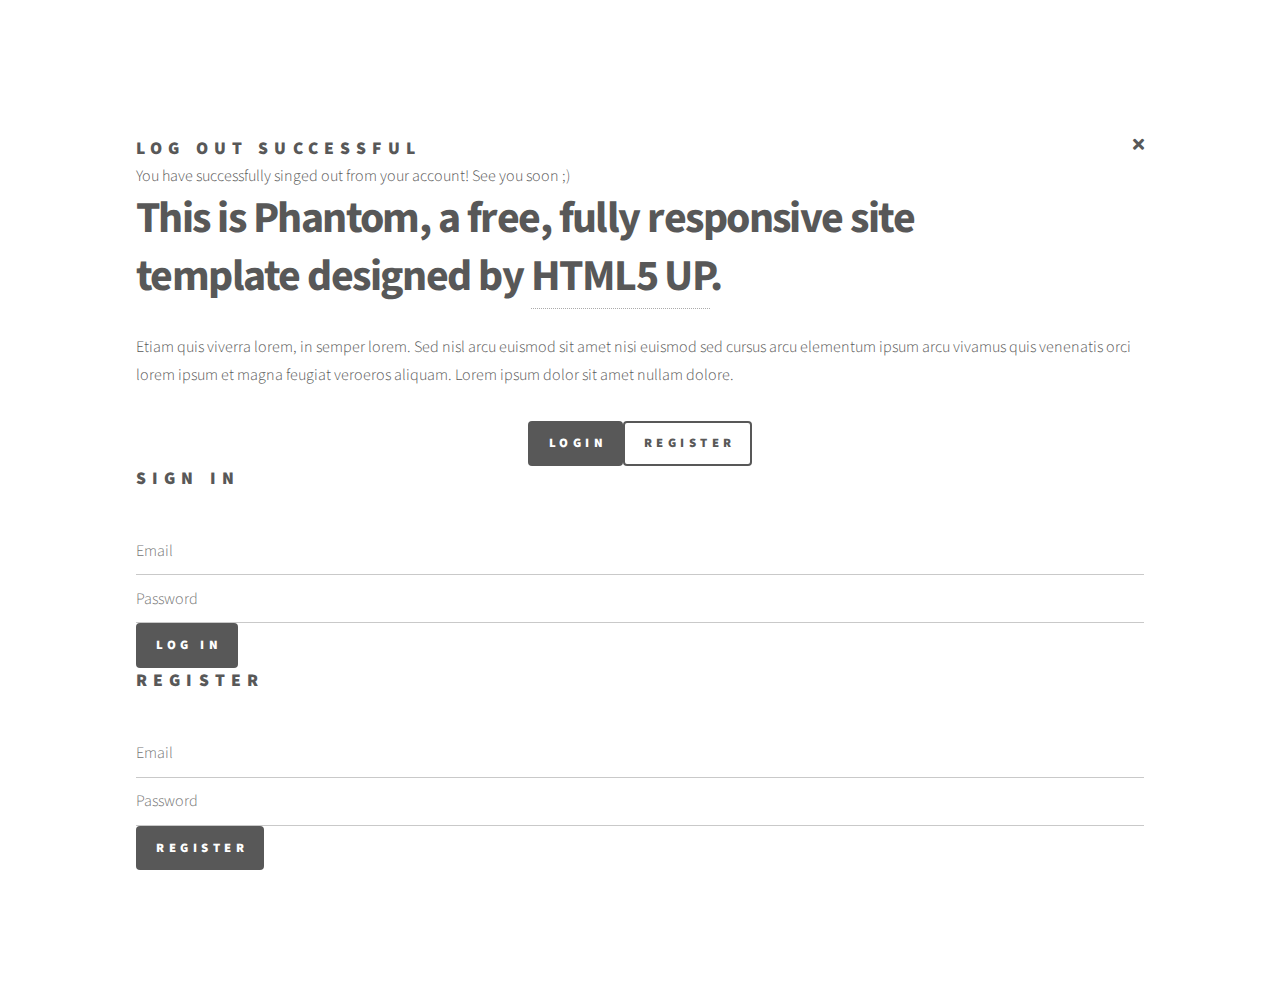
<file: index.html>
<!DOCTYPE HTML>
<!-- 
	Phantom by HTML5 UP 
	html5up.net | @ajlkn 
	Free for personal and commercial use under the CCA 3.0 license (html5up.net/license) 
-->
<html>

<head>
    <title>Show Tracker</title>
    <meta charset="utf-8" />
    <meta name="viewport" content="width=device-width, initial-scale=1, user-scalable=no" />
    <link rel="stylesheet" href="https://stackpath.bootstrapcdn.com/bootstrap/4.1.3/css/bootstrap.min.css"
        integrity="sha384-MCw98/SFnGE8fJT3GXwEOngsV7Zt27NXFoaoApmYm81iuXoPkFOJwJ8ERdknLPMO" crossorigin="anonymous">
    <link rel="stylesheet" href="assets/css/main.css" />
    <noscript>
        <link rel="stylesheet" href="assets/css/noscript.css" /></noscript>
</head>

<body class="is-preload">
    <!-- Wrapper -->
    <div id="wrapper">

        <!-- Header -->
        <header id="header">
            <div class="inner row">
            </div>
        </header>


        <!-- Main -->
        <div id="main">
            <div class="inner d-flex flex-column">
                <section class="card mb-5 d-none" id="logoutSucess">
                    <div class="card-body">
                        <div class="row p-0 m-0 d-flex">
                            <h2 class="m-0 p-0">LOG OUT SUCCESSFUL</h2>
                            <i class="fas fa-times ml-auto closeDiv"></i>
                        </div>
                        <p class="mb-0">You have successfully singed out from your account! See you soon ;)</p>
                    </div>
                </section>
                <header>
                    <h1>This is Phantom, a free, fully responsive site<br /> template designed by <a
                            href="http://html5up.net">HTML5 UP</a>.</h1>
                    <p>Etiam quis viverra lorem, in semper lorem. Sed nisl arcu euismod sit amet nisi euismod sed cursus
                        arcu elementum ipsum arcu vivamus quis venenatis orci lorem ipsum et magna feugiat veroeros
                        aliquam. Lorem ipsum dolor sit amet nullam
                        dolore.
                    </p>
                </header>

                <div class="row p-0 m-0 mb-5">
                    <btn class="button primary ml-auto mr-3" data-toggle="collapse" data-target="#collapseLogin"
                        aria-expanded="false" aria-controls="collapseLogin" id="loginBtn">Login</btn>
                    <a href="#" class="button mr-auto ml-3" data-toggle="collapse" data-target="#collapseRegister"
                        aria-expanded="false" aria-controls="collapseRegister" id="loginBtn">Register</a>
                </div>

                <!-- Accordion LOGIN -->
                <div class="collapse mx-auto col-12 col-md-8 col-lg-6" id="collapseLogin">
                    <section class="card">
                        <div class="card-body">
                            <h2>SIGN IN</h2>
                            <input type="email" name="loginEmail" id="loginEmail" value="" placeholder="Email">
                            <input type="password" name="loginPassword" id="loginPassword" value=""
                                placeholder="Password">
                            <input type="button" value="LOG IN" id="loginButton" class="primary mt-5 col-12">
                            <p class="text-danger mt-5 mb-0 d-none" id="loginError"></p>
                        </div>
                    </section>
                </div>

                <!-- Accordion REGISTER -->
                <div class="collapse mx-auto col-12 col-md-8 col-lg-6" id="collapseRegister">
                    <section class="card">
                        <div class="card-body">
                            <h2>REGISTER</h2>
                            <input type="email" name="registerEmail" id="registerEmail" value="" placeholder="Email">
                            <input type="password" name="registerPassword" id="registerPassword" value=""
                                placeholder="Password">
                            <input type="button" value="REGISTER" id="registerSubmit" class="primary mt-5 col-12">
                        </div>
                    </section>
                </div>

            </div>
        </div>

    </div>

    <!-- Scripts -->
    <script src="assets/js/jquery.min.js"></script>
    <script src="assets/js/knockout.min.js"></script>
    <script src="assets/js/browser.min.js"></script>
    <script src="assets/js/breakpoints.min.js"></script>
    <script src="assets/js/popper.min.js"></script>
    <script src="assets/js/bootstrap.min.js"></script>
    <script src="assets/js/util.js"></script>
    <script src="assets/js/main.js"></script>

    <script src="viewmodel/js/global.js"></script>
    <script src="viewmodel/js/index.js"></script>

</body>

</html>
</file>
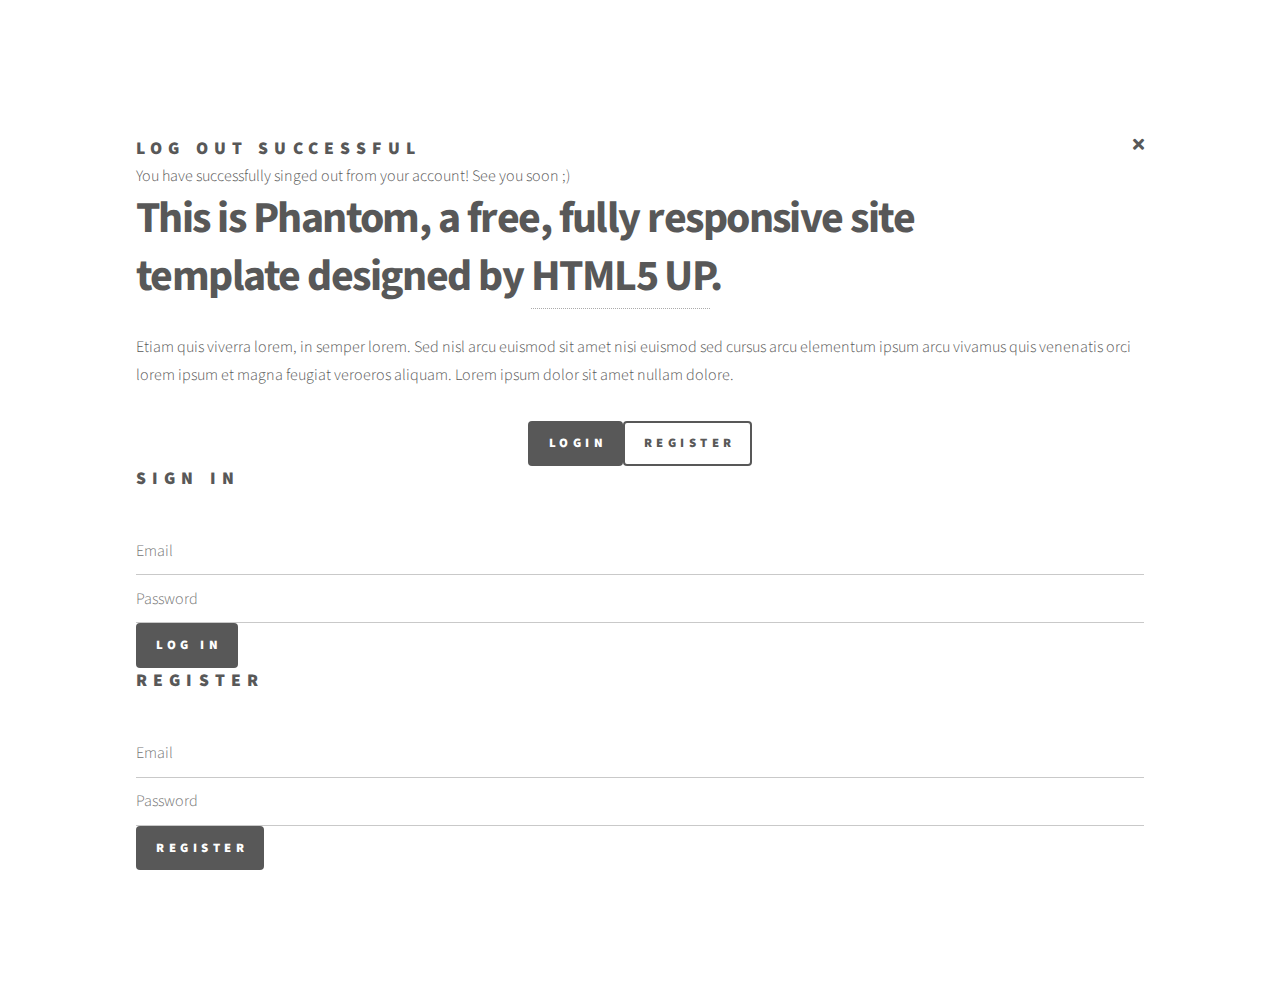
<file: calendar.html>
<!DOCTYPE HTML>
<!--
	Phantom by HTML5 UP
	html5up.net | @ajlkn
	Free for personal and commercial use under the CCA 3.0 license (html5up.net/license)
-->
<html>
	<head>
		<title>Calendar - ShowTracker</title>
		<meta charset="utf-8" />
		<meta name="viewport" content="width=device-width, initial-scale=1, user-scalable=no" />
		<link rel="stylesheet" href="https://stackpath.bootstrapcdn.com/bootstrap/4.1.3/css/bootstrap.min.css" integrity="sha384-MCw98/SFnGE8fJT3GXwEOngsV7Zt27NXFoaoApmYm81iuXoPkFOJwJ8ERdknLPMO" crossorigin="anonymous">
		<link rel="stylesheet" href="assets/css/main.css" />
		<link rel="stylesheet" href="assets/css/calendar.css">
		<noscript><link rel="stylesheet" href="assets/css/noscript.css" /></noscript>
	</head>
	<body class="is-preload">
		<!-- Wrapper -->
			<div id="wrapper">

				<!-- Header -->
				<header id="header">
					<div class="inner row">
		
						<!-- Nav -->
						<nav class="pl-0">
							<ul>
								<li><a href="#menu">Menu</a></li>
							</ul>
						</nav>
		
						<!-- Logo -->
						<div class="my-auto ml-auto row">
							<div class="my-auto mr-4">
								<i class="far fa-question-circle" data-toggle="tooltip" data-placement="left" data-html="true" 
								title="Calendar - Check what episodes are coming out!"></i>
								</i>
							</div>
						</a>
		
					</div>
				</header>

				<!-- Menu -->
				<nav id="menu">
					<h2>Show Tracker</h2>
					<p class="mb-0">Hello <span data-bind="text:username"></span>!</p>
            		<p class="small mb-5 link" id="logout"><i class="fas fa-sign-out-alt"></i> Log out</p>
					<ul>
						<!-- ko foreach:menu -->
						<li><a data-bind="attr:{href: url}, text:name"></a></li>
						<!-- /ko -->
					</ul>
				</nav>

				<!-- Main -->
				<div id="main">
					<div class="inner">
						<h1>Calendar</h1>
						
						 <!-- Calendar -->
						<div class="calendar shadow bg-white p-5">
							<div class="d-flex align-items-center"><i class="fa fa-calendar fa-3x mr-3"></i>
							<h2 class="month font-weight-bold mb-0 text-uppercase">June 2020</h2>
							</div>
							<p class="font-italic text-muted mb-5">Upcoming episodes premiering</p>
							<ol class="day-names list-unstyled">
							<li class="font-weight-bold text-uppercase">Sun</li>
							<li class="font-weight-bold text-uppercase">Mon</li>
							<li class="font-weight-bold text-uppercase">Tue</li>
							<li class="font-weight-bold text-uppercase">Wed</li>
							<li class="font-weight-bold text-uppercase">Thu</li>
							<li class="font-weight-bold text-uppercase">Fri</li>
							<li class="font-weight-bold text-uppercase">Sat</li>
							</ol>

							<ol class="days list-unstyled">
							<li class="outside">
								<div class="date">31</div>
							</li>
							<li>
								<div class="date">1</div>
								<div class="event bg-success link" title="S.4|EP.10 - Star Mort: Rickturn of the Jerri" data-toggle="tooltip" data-placement="bottom" data-html="true">Rick and Morty
									<i class="far fa-question-circle"></i>
								</div>
							</li>
							<li>
								<div class="date">2</div>
							</li>
							<li>
								<div class="date">3</div>
							</li>
							<li>
								<div class="date">4</div>
								<div class="event bg-info link" data-toggle="tooltip" data-placement="bottom" data-html="true" title="S.7|EP.03 - False Gods">The 100
									<i class="far fa-question-circle"></i>
								</div>
								
							</li>
							<li>
								<div class="date">5</div>
								<div class="event bg-primary link" data-toggle="tooltip" data-placement="bottom" data-html="true" title="Complete S.4 Premiere">13 Reasons Why
									<i class="far fa-question-circle"></i>
								</div>
							</li>
							<li>
								<div class="date">6</div>
							</li>
							<li>
								<div class="date">7</div>
							</li>
							<li>
								<div class="date">8</div>
							</li>
							<li>
								<div class="date">9</div>
							</li>
							<li>
								<div class="date">10</div>
							</li>
							<li>
								<div class="date">11</div>
								<div class="event bg-info link" data-toggle="tooltip" data-placement="bottom" data-html="true" title="S.7|EP.04 - Hesperides">The 100
									<i class="far fa-question-circle"></i>
								</div>
								
							</li>
							<li>
								<div class="date">12</div>
							</li>
							<li>
								<div class="date">13</div>
							</li>
							<li>
								<div class="date">14</div>
							</li>
							<li>
								<div class="date">15</div>
								
							</li>
							<li>
								<div class="date">16</div>
							</li>
							<li>
								<div class="date">17</div>
							</li>
							<li>
								<div class="date">18</div>
								<div class="event bg-info link" data-toggle="tooltip" data-placement="bottom" data-html="true" title="S.7|EP.05 - Welcome to Bardo">The 100
									<i class="far fa-question-circle"></i>
								</div>
								
							</li>
							<li>
								<div class="date">19</div>
							</li>
							<li>
								<div class="date">20</div>
							</li>
							<li>
								<div class="date">21</div>
							</li>
							<li>
								<div class="date">22</div>
							</li>
							<li>
								<div class="date">23</div>
							</li>
							<li>
								<div class="date">24</div>
							</li>
							<li>
								<div class="date">25</div>
								<div class="event bg-info link" data-toggle="tooltip" data-placement="bottom" data-html="true" title="S.7|EP.06 - Nakara">The 100
									<i class="far fa-question-circle"></i>
								</div>
								
							</li>
							<li>
								<div class="date">26</div>
							</li>
							<li>
								<div class="date">27</div>
							</li>
							<li>
								<div class="date">28</div>
							</li>
							<li>
								<div class="date">29</div>
							</li>
							<li>
								<div class="date">30</div>
							</li>
							<li class="outside">
								<div class="date">1</div>
							</li>
							<li class="outside">
								<div class="date">2</div>
								<div class="event outside bg-info">The 100</div>
							</li>
							<li class="outside">
								<div class="date">3</div>
							</li>
							<li class="outside">
								<div class="date">4</div>
							</li>
							</ol>
						</div>


					</div>
				</div>

			

			</div>

		<!-- Scripts -->
		<script src="assets/js/jquery.min.js"></script>
		<script src="assets/js/knockout.min.js"></script>
		<script src="assets/js/browser.min.js"></script>
		<script src="assets/js/breakpoints.min.js"></script>
		<script src="assets/js/popper.min.js"></script>
		<script src="assets/js/bootstrap.min.js"></script>
		<script src="assets/js/util.js"></script>
		<script src="assets/js/main.js"></script>
		
	
		<script src="viewmodel/js/global.js"></script>
		<script src="viewmodel/js/friends.js"></script>

	</body>
</html>
</file>
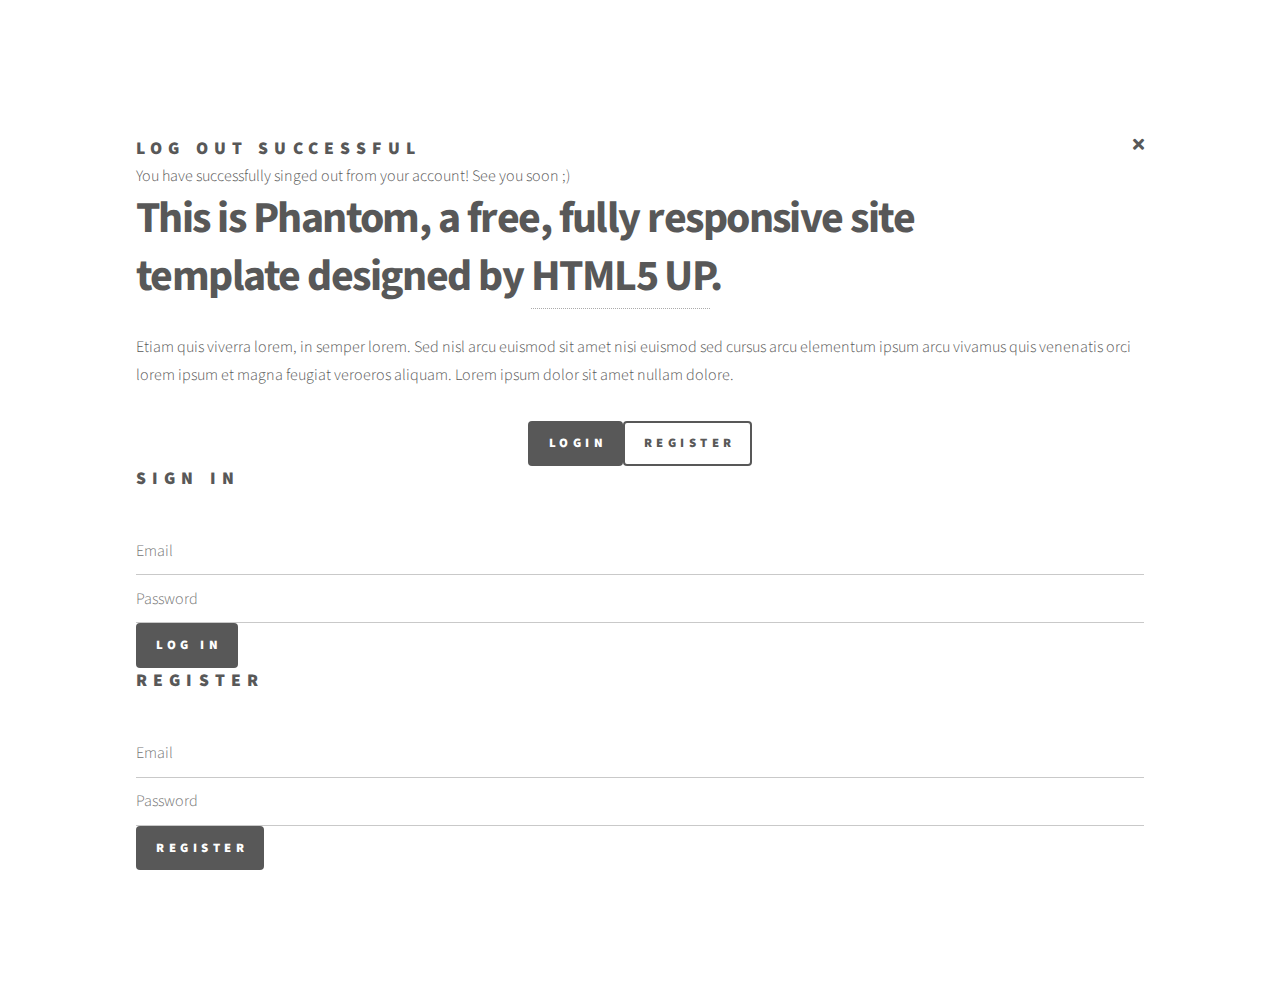
<file: feed.html>
<!DOCTYPE HTML>
<!--
	Phantom by HTML5 UP
	html5up.net | @ajlkn
	Free for personal and commercial use under the CCA 3.0 license (html5up.net/license)
-->
<html>

<head>
    <title>Feed - Show Tracker</title>
    <meta charset="utf-8" />
    <meta name="viewport" content="width=device-width, initial-scale=1, user-scalable=no" />
    <link rel="stylesheet" href="https://stackpath.bootstrapcdn.com/bootstrap/4.1.3/css/bootstrap.min.css"
        integrity="sha384-MCw98/SFnGE8fJT3GXwEOngsV7Zt27NXFoaoApmYm81iuXoPkFOJwJ8ERdknLPMO" crossorigin="anonymous">
    <link rel="stylesheet" href="assets/css/main.css" />
    <noscript>
        <link rel="stylesheet" href="assets/css/noscript.css" /></noscript>
</head>

<body class="is-preload">
    <!-- Wrapper -->
    <div id="wrapper">

        <!-- Header -->
        <header id="header">
            <div class="inner row">

                <!-- Nav -->
                <nav class="pl-0">
                    <ul>
                        <li><a href="#menu">Menu</a></li>
                    </ul>
                </nav>

                <!-- Logo -->
                <div class="my-auto ml-auto row">
                    <div class="my-auto">
                        <i class="fas fa-search link" id="searchButton"></i>
                    </div>
                    <div>
                        <input type="text" name="searchField" id="searchField" value="" placeholder="Search" />
                    </div>
                    <div class="my-auto mr-4">
                        <i class="far fa-question-circle" data-toggle="tooltip" data-placement="left" data-html="true"
                            title="Feed - Has the most recent TV Series seen. Also it has your Friends' latest updates."></i>
                    </div>
                    </a>

                </div>
        </header>

        <!-- Menu -->
        <nav id="menu">
            <h2>Show Tracker</h2>
            <p class="mb-0">Hello <span data-bind="text:username"></span>!</p>
            <p class="small mb-5 link" id="logout"><i class="fas fa-sign-out-alt"></i> Log out</p>
            <ul>
                <!-- ko foreach:menu -->
                <li><a data-bind="attr:{href: url}, text:name"></a></li>
                <!-- /ko -->
            </ul>
        </nav>

        <!-- Main -->
        <div id="main">
            <div class="inner d-flex flex-column">
                <header>
                    <h1>Feed</h1>
                    <p class="d-none" id="feedEmpty">You haven't seen any series in the past 7 days! Maybe it's time to keep up with an old or search for a new one...</p>
                </header>
                <img class="loading mx-auto" id="loadingFeed" src="images/loading.gif" />
                <!-- All Images -->
                <section class="tiles mb-5 pb-5" id="feed"></section>

                <div class="col-12 d-flex">
                    <a href="watching.html" class="button primary fit mx-auto">More</a>
                </div>

                <header class="mt-5">
                    <h1>Friends activity</h1>
                </header>

                <section class="card">
                    <div class="card-body">
                        <div class="col-12 row">
                            <div class="col-2">
                                <img class="w-50" src="images/pessoa1.jpg" alt="Mary">
                            </div>
                            <div class="col-10">
                                <h2 class="m-0">Mary started watching You!</h2>
                                <small>10 minutes ago</small>
                            </div>
                        </div>

                        <div class="col-12 row">
                            <div class="col-2">
                                <img class="w-50" src="images/pessoa2.jpg" alt="Mary">
                            </div>
                            <div class="col-10">
                                <h2 class="m-0">John finished the first season of Breaking Bad!</h2>
                                <small>Yesterday</small>
                            </div>
                        </div>
                    </div>
                </section>

                <div class="col-12 d-flex mt-5">
                    <a href="friends.html" class="button primary fit mx-auto">Go to Friends</a>
                </div>
            </div>
        </div>



    </div>

    <!-- Scripts -->
    <script src="assets/js/jquery.min.js"></script>
    <script src="assets/js/knockout.min.js"></script>
    <script src="assets/js/browser.min.js"></script>
    <script src="assets/js/breakpoints.min.js"></script>
    <script src="assets/js/popper.min.js"></script>
    <script src="assets/js/bootstrap.min.js"></script>
    <script src="assets/js/util.js"></script>
    <script src="assets/js/main.js"></script>
    <script src="assets/js/functions.js"></script>

    <script src="viewmodel/js/global.js"></script>
    <script src="viewmodel/js/feed.js"></script>

</body>

</html>
</file>
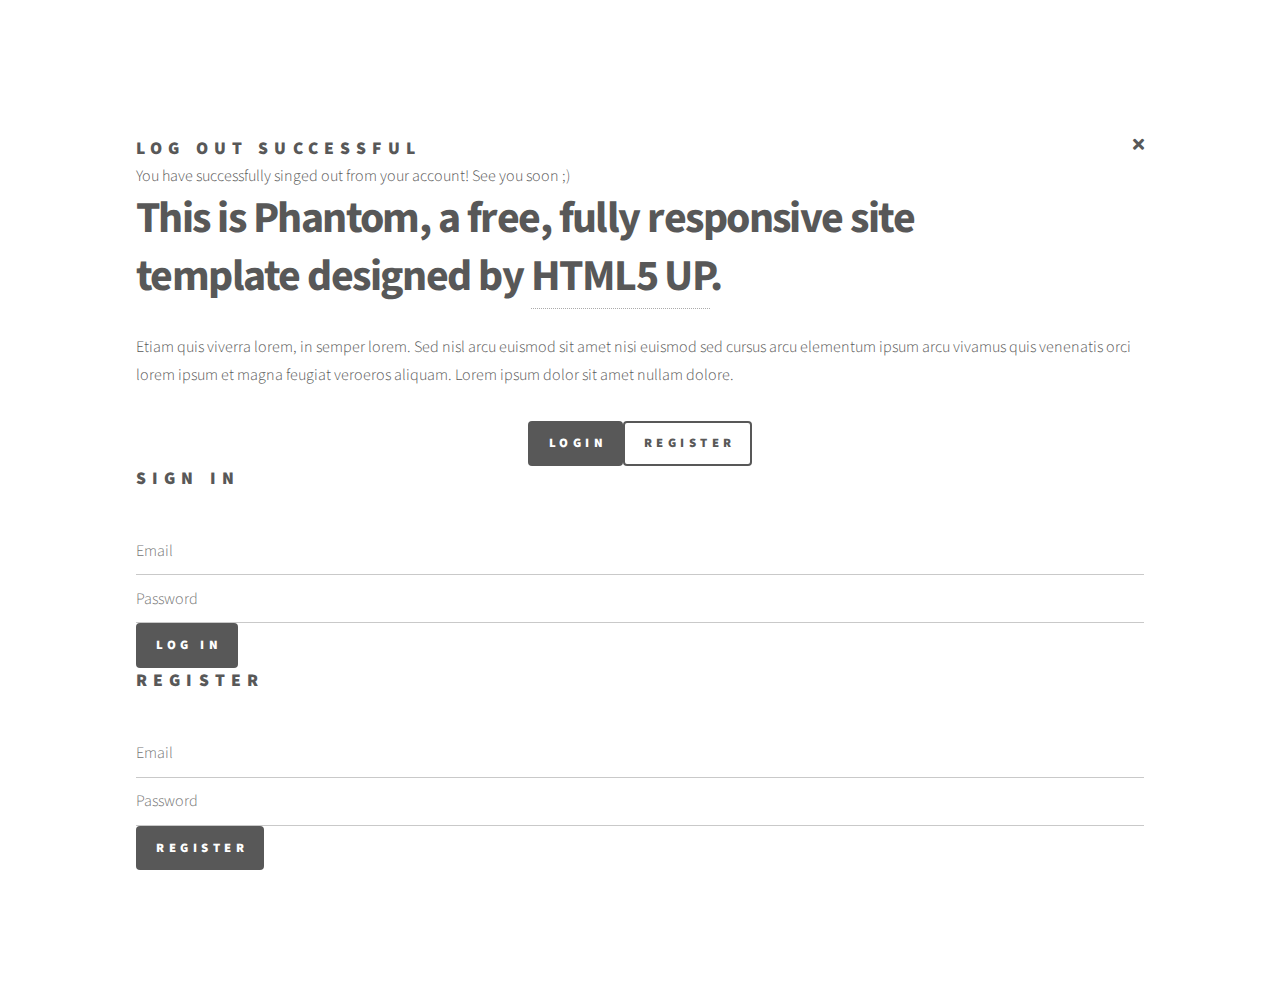
<file: friends.html>
<!DOCTYPE HTML>
<!--
	Phantom by HTML5 UP
	html5up.net | @ajlkn
	Free for personal and commercial use under the CCA 3.0 license (html5up.net/license)
-->
<html>
	<head>
		<title>Friends - ShowTracker</title>
		<meta charset="utf-8" />
		<meta name="viewport" content="width=device-width, initial-scale=1, user-scalable=no" />
		<link rel="stylesheet" href="https://stackpath.bootstrapcdn.com/bootstrap/4.1.3/css/bootstrap.min.css" integrity="sha384-MCw98/SFnGE8fJT3GXwEOngsV7Zt27NXFoaoApmYm81iuXoPkFOJwJ8ERdknLPMO" crossorigin="anonymous">
		<link rel="stylesheet" href="assets/css/main.css" />
		<noscript><link rel="stylesheet" href="assets/css/noscript.css" /></noscript>
	</head>
	<body class="is-preload">
		<!-- Wrapper -->
			<div id="wrapper">

				<!-- Header -->
				<header id="header">
					<div class="inner row">
		
						<!-- Nav -->
						<nav class="pl-0">
							<ul>
								<li><a href="#menu">Menu</a></li>
							</ul>
						</nav>
		
						<!-- Logo -->
						<div class="my-auto ml-auto row">
							<div class="my-auto">
								<i class="fas fa-search link" id="searchButton"></i>
							</div>
							<div>
								<input type="text" name="searchField" id="searchField" value="" placeholder="Search" />
							</div>
							<div class="my-auto mr-4">
								<i class="far fa-question-circle" data-toggle="tooltip" data-placement="left" data-html="true" 
								title="Friends - Checkout your Friends' latest news, what episodes are they watching. Or see some information about them, like their favorite TV series."></i>
								</i>
							</div>
						</a>
		
					</div>
				</header>

				<!-- Menu -->
				<nav id="menu">
					<h2>Show Tracker</h2>
					<p class="mb-0">Hello <span data-bind="text:username"></span>!</p>
					<p class="small mb-5 link" id="logout"><i class="fas fa-sign-out-alt"></i> Log out</p>
					<ul>
						<!-- ko foreach:menu -->
						<li><a data-bind="attr:{href: url}, text:name"></a></li>
						<!-- /ko -->
					</ul>
				</nav>

				<!-- Main -->
				<div id="main">
					<div class="inner">
						<h1>Friends</h1>
						<h3>Recent activity</h3>
						<section class="card">
							<div class="card-body">
								<div class="col-12 row">
									<div class="col-2">
										<img class="w-50" src="images/pessoa1.jpg" alt="Mary">
									</div>
									<div class="col-10">
										<h2 class="m-0">Mary started watching You!</h2>
										<small>10 minutes ago</small>
									</div>
								</div>
		
								<div class="col-12 row">
									<div class="col-2">
										<img class="w-50" src="images/pessoa2.jpg" alt="Mary">
									</div>
									<div class="col-10">
										<h2 class="m-0">John finished the first season of Breaking Bad!</h2>
										<small>Yesterday</small>
									</div>
								</div>
								
								<!-- Accordion -->
								<div class="collapse" id="collapseFriendsActivity">
									<div class="col-12 row">
										<div class="col-2">
											<img class="w-50" src="images/pessoa3.jpg" alt="Mary">
										</div>
										<div class="col-10">
											<h2 class="m-0">Joan just watched S07E01 of The 100!</h2>
											<small>Yesterday</small>
										</div>
									</div>
			
									<div class="col-12 row">
										<div class="col-2">
											<img class="w-50" src="images/pessoa4.jpg" alt="Mary">
										</div>
										<div class="col-10">
											<h2 class="m-0">Thomas has watched La la land!</h2>
											<small>3 days ago</small>
										</div>
									</div>
									
									<div class="col-12 row">
										<div class="col-2">
											<img class="w-50" src="images/pessoa5.jpg" alt="Mary">
										</div>
										<div class="col-10">
											<h2 class="m-0">Kensy has watched the fault in our stars!</h2>
											<small>Last week</small>
										</div>
									</div>
								</div>
							</div>
						</section>
		
						<div class="col-12 d-flex mt-5">
							<btn class="button primary fit mx-auto" data-toggle="collapse" data-target="#collapseFriendsActivity" aria-expanded="false" aria-controls="collapseFriendsActivity" id="moreFriendsActivity">Show more News</btn>
						</div>

						<h3 class="mt-5">Your friends</h3>
						<section class="card">
							<div class="card-body">
								<div class="col-12 row">
									<div class="col-2">
										<img class="w-50" src="images/pessoa1.jpg" alt="Mary">
									</div>
									<div class="col-10">
										<h2 class="m-0">Mary Smith, 19</h2>
										<small>Favourite Series: The Handmaid's Tale</small>
									</div>
								</div>
		
								<div class="col-12 row">
									<div class="col-2">
										<img class="w-50" src="images/pessoa2.jpg" alt="Mary">
									</div>
									<div class="col-10">
										<h2 class="m-0">John Clay, 19</h2>
										<small>Favourite Series: The Good Place</small>
									</div>
								</div>

								<!-- Accordion -->
								<div class="collapse" id="collapseFriendsList">
									
									<div class="col-12 row">
										<div class="col-2">
											<img class="w-50" src="images/pessoa4.jpg" alt="Mary">
										</div>
										<div class="col-10">
											<h2 class="m-0">Thomas Martin, 32</h2>
											<small>Favourite Series: Peaky Blinders</small>
										</div>
									</div>
	
									<div class="col-12 row">
										<div class="col-2">
											<img class="w-50" src="images/pessoa3.jpg" alt="Mary">
										</div>
										<div class="col-10">
											<h2 class="m-0">Joan Adams, 13</h2>
											<small>Favourite Series: The 100</small>
										</div>
									</div>
	
									<div class="col-12 row">
										<div class="col-2">
											<img class="w-50" src="images/pessoa5.jpg" alt="Mary">
										</div>
										<div class="col-10">
											<h2 class="m-0">Kensy Armstrong, 32</h2>
											<small>Favourite Series: The Bing Bang Theory</small>
										</div>
									</div>
								
								</div>
							</div>
						</section>
		
						<div class="col-12 d-flex mt-5">
							<btn class="button primary fit mx-auto" data-toggle="collapse" data-target="#collapseFriendsList" aria-expanded="false" aria-controls="collapseFriendsList" id="moreFriendsList">Show more friends</btn>
						</div>
					</div>
				</div>

				

			</div>

		<!-- Scripts -->
		<script src="assets/js/jquery.min.js"></script>
		<script src="assets/js/knockout.min.js"></script>
		<script src="assets/js/browser.min.js"></script>
		<script src="assets/js/breakpoints.min.js"></script>
		<script src="assets/js/popper.min.js"></script>
		<script src="assets/js/bootstrap.min.js"></script>
		<script src="assets/js/util.js"></script>
		<script src="assets/js/main.js"></script>
	
		<script src="viewmodel/js/global.js"></script>
		<script src="viewmodel/js/friends.js"></script>

	</body>
</html>
</file>
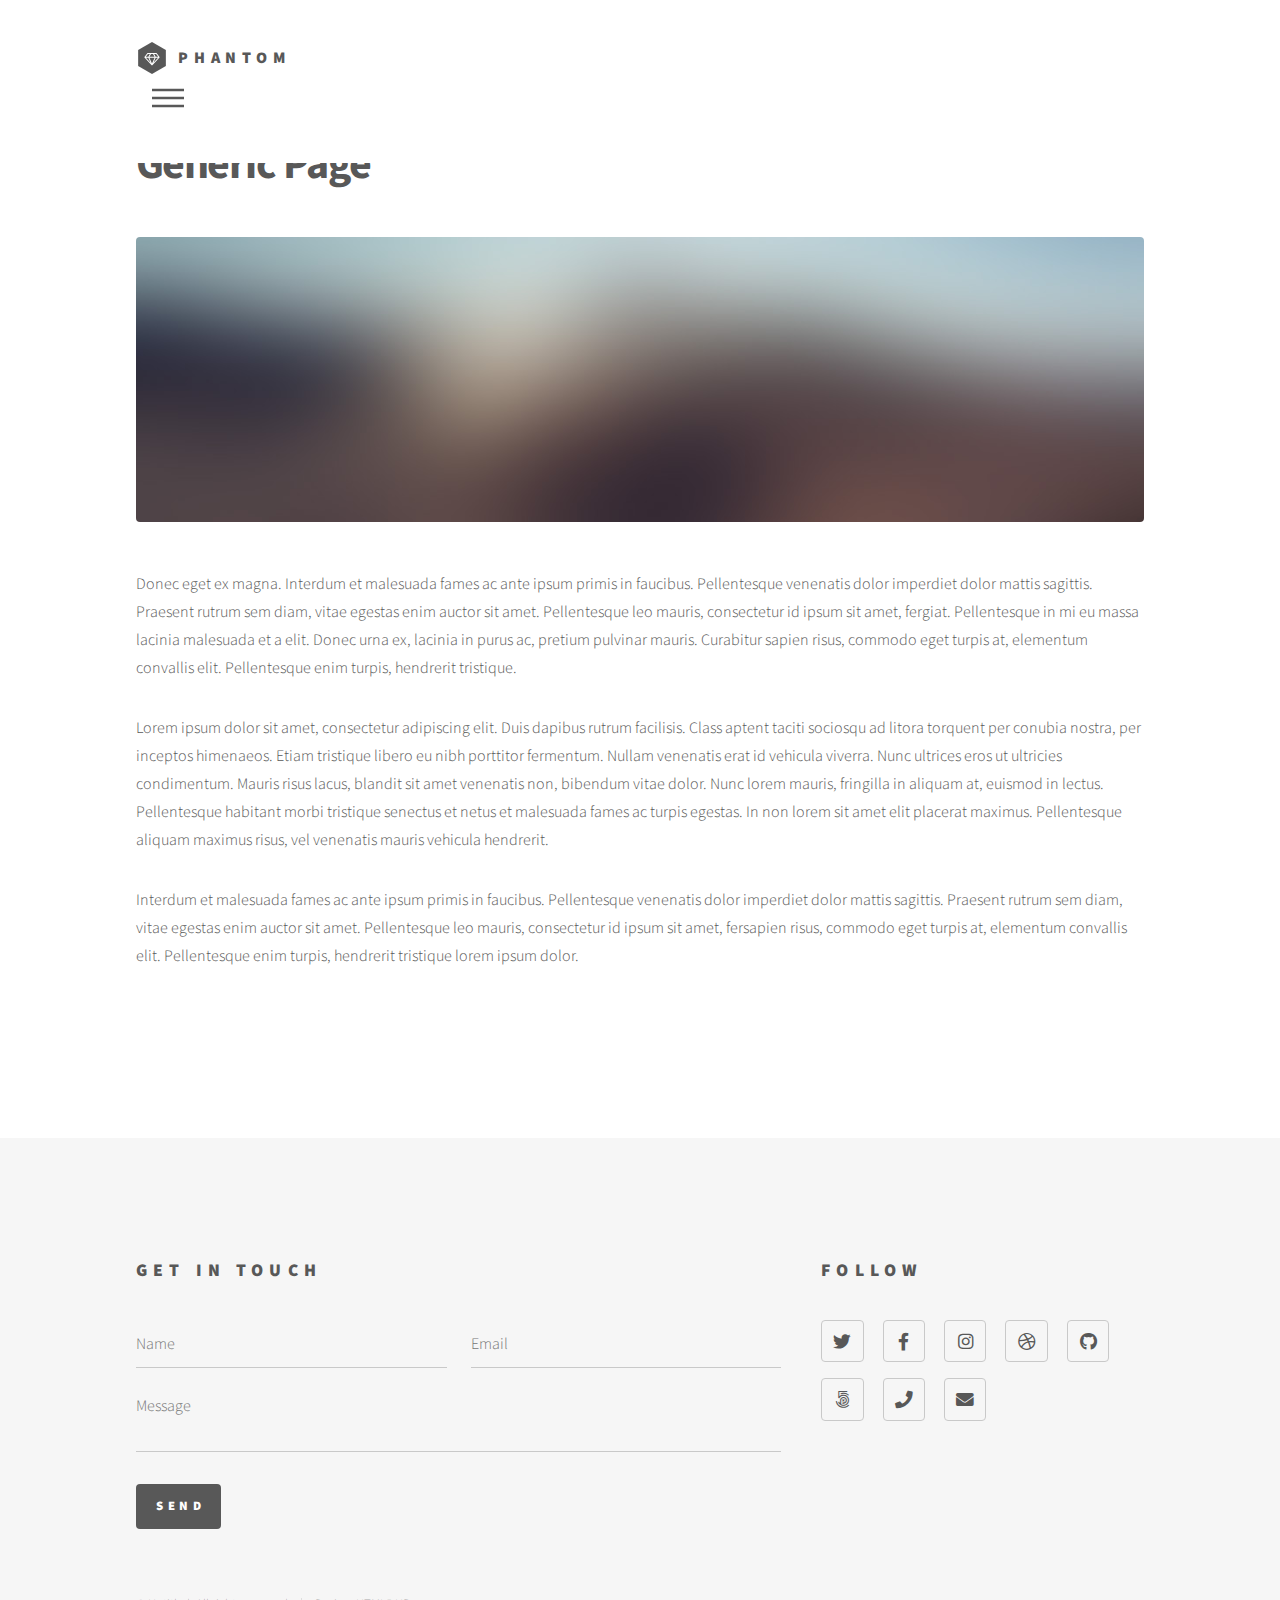
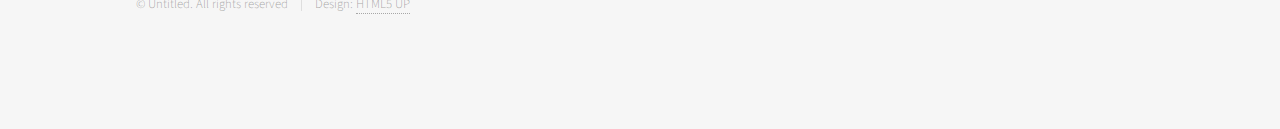
<file: generic.html>
<!DOCTYPE HTML>
<!--
	Phantom by HTML5 UP
	html5up.net | @ajlkn
	Free for personal and commercial use under the CCA 3.0 license (html5up.net/license)
-->
<html>
	<head>
		<title>Generic - Phantom by HTML5 UP</title>
		<meta charset="utf-8" />
		<meta name="viewport" content="width=device-width, initial-scale=1, user-scalable=no" />
		<link rel="stylesheet" href="assets/css/main.css" />
		<noscript><link rel="stylesheet" href="assets/css/noscript.css" /></noscript>
	</head>
	<body class="is-preload">
		<!-- Wrapper -->
			<div id="wrapper">

				<!-- Header -->
					<header id="header">
						<div class="inner">

							<!-- Logo -->
								<a href="index.html" class="logo">
									<span class="symbol"><img src="images/logo.svg" alt="" /></span><span class="title">Phantom</span>
								</a>

							<!-- Nav -->
								<nav>
									<ul>
										<li><a href="#menu">Menu</a></li>
									</ul>
								</nav>

						</div>
					</header>

				<!-- Menu -->
					<nav id="menu">
						<h2>Menu</h2>
						<ul>
							<li><a href="index.html">Home</a></li>
							<li><a href="generic.html">Ipsum veroeros</a></li>
							<li><a href="generic.html">Tempus etiam</a></li>
							<li><a href="generic.html">Consequat dolor</a></li>
							<li><a href="elements.html">Elements</a></li>
						</ul>
					</nav>

				<!-- Main -->
					<div id="main">
						<div class="inner">
							<h1>Generic Page</h1>
							<span class="image main"><img src="images/pic13.jpg" alt="" /></span>
							<p>Donec eget ex magna. Interdum et malesuada fames ac ante ipsum primis in faucibus. Pellentesque venenatis dolor imperdiet dolor mattis sagittis. Praesent rutrum sem diam, vitae egestas enim auctor sit amet. Pellentesque leo mauris, consectetur id ipsum sit amet, fergiat. Pellentesque in mi eu massa lacinia malesuada et a elit. Donec urna ex, lacinia in purus ac, pretium pulvinar mauris. Curabitur sapien risus, commodo eget turpis at, elementum convallis elit. Pellentesque enim turpis, hendrerit tristique.</p>
							<p>Lorem ipsum dolor sit amet, consectetur adipiscing elit. Duis dapibus rutrum facilisis. Class aptent taciti sociosqu ad litora torquent per conubia nostra, per inceptos himenaeos. Etiam tristique libero eu nibh porttitor fermentum. Nullam venenatis erat id vehicula viverra. Nunc ultrices eros ut ultricies condimentum. Mauris risus lacus, blandit sit amet venenatis non, bibendum vitae dolor. Nunc lorem mauris, fringilla in aliquam at, euismod in lectus. Pellentesque habitant morbi tristique senectus et netus et malesuada fames ac turpis egestas. In non lorem sit amet elit placerat maximus. Pellentesque aliquam maximus risus, vel venenatis mauris vehicula hendrerit.</p>
							<p>Interdum et malesuada fames ac ante ipsum primis in faucibus. Pellentesque venenatis dolor imperdiet dolor mattis sagittis. Praesent rutrum sem diam, vitae egestas enim auctor sit amet. Pellentesque leo mauris, consectetur id ipsum sit amet, fersapien risus, commodo eget turpis at, elementum convallis elit. Pellentesque enim turpis, hendrerit tristique lorem ipsum dolor.</p>
						</div>
					</div>

				<!-- Footer -->
					<footer id="footer">
						<div class="inner">
							<section>
								<h2>Get in touch</h2>
								<form method="post" action="#">
									<div class="fields">
										<div class="field half">
											<input type="text" name="name" id="name" placeholder="Name" />
										</div>
										<div class="field half">
											<input type="email" name="email" id="email" placeholder="Email" />
										</div>
										<div class="field">
											<textarea name="message" id="message" placeholder="Message"></textarea>
										</div>
									</div>
									<ul class="actions">
										<li><input type="submit" value="Send" class="primary" /></li>
									</ul>
								</form>
							</section>
							<section>
								<h2>Follow</h2>
								<ul class="icons">
									<li><a href="#" class="icon brands style2 fa-twitter"><span class="label">Twitter</span></a></li>
									<li><a href="#" class="icon brands style2 fa-facebook-f"><span class="label">Facebook</span></a></li>
									<li><a href="#" class="icon brands style2 fa-instagram"><span class="label">Instagram</span></a></li>
									<li><a href="#" class="icon brands style2 fa-dribbble"><span class="label">Dribbble</span></a></li>
									<li><a href="#" class="icon brands style2 fa-github"><span class="label">GitHub</span></a></li>
									<li><a href="#" class="icon brands style2 fa-500px"><span class="label">500px</span></a></li>
									<li><a href="#" class="icon solid style2 fa-phone"><span class="label">Phone</span></a></li>
									<li><a href="#" class="icon solid style2 fa-envelope"><span class="label">Email</span></a></li>
								</ul>
							</section>
							<ul class="copyright">
								<li>&copy; Untitled. All rights reserved</li><li>Design: <a href="http://html5up.net">HTML5 UP</a></li>
							</ul>
						</div>
					</footer>

			</div>

		<!-- Scripts -->
			<script src="assets/js/jquery.min.js"></script>
			<script src="assets/js/browser.min.js"></script>
			<script src="assets/js/breakpoints.min.js"></script>
			<script src="assets/js/util.js"></script>
			<script src="assets/js/main.js"></script>

	</body>
</html>
</file>
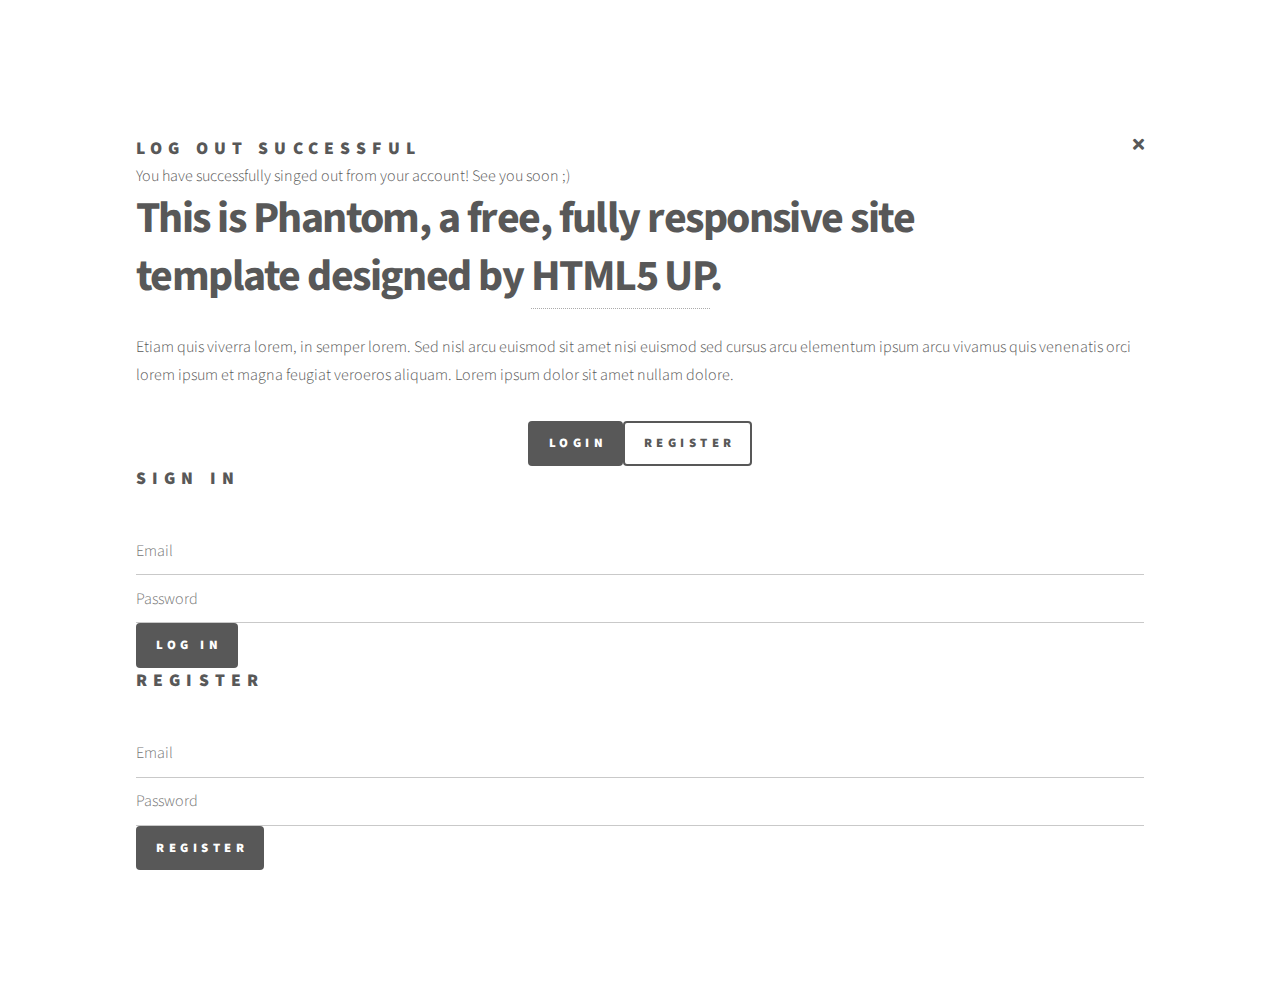
<file: settings.html>
<!DOCTYPE HTML>
<!--
	Phantom by HTML5 UP
	html5up.net | @ajlkn
	Free for personal and commercial use under the CCA 3.0 license (html5up.net/license)
-->
<html>

<head>
	<title>Settings - ShowTracker</title>
	<meta charset="utf-8" />
	<meta name="viewport" content="width=device-width, initial-scale=1, user-scalable=no" />
	<link rel="stylesheet" href="https://stackpath.bootstrapcdn.com/bootstrap/4.1.3/css/bootstrap.min.css"
		integrity="sha384-MCw98/SFnGE8fJT3GXwEOngsV7Zt27NXFoaoApmYm81iuXoPkFOJwJ8ERdknLPMO" crossorigin="anonymous">
	<link rel="stylesheet" href="assets/css/main.css" />
	<noscript>
		<link rel="stylesheet" href="assets/css/noscript.css" /></noscript>
</head>

<body class="is-preload">
	<!-- Wrapper -->
	<div id="wrapper">

		<!-- Header -->
		<header id="header">
			<div class="inner row">

				<!-- Nav -->
				<nav class="pl-0">
					<ul>
						<li><a href="#menu">Menu</a></li>
					</ul>
				</nav>

				<!-- Logo -->
				<div class="my-auto ml-auto row">
					<div class="my-auto">
						<i class="fas fa-search link" id="searchButton"></i>
					</div>
					<div>
						<input type="text" name="searchField" id="searchField" value="" placeholder="Search" />
					</div>
					<div class="my-auto mr-4">
						<i class="far fa-question-circle" data-toggle="tooltip" data-placement="left" data-html="true"
							title="Settings - Change your preferences and customize your experience."></i>
						</i>
					</div>
					</a>

				</div>
		</header>

		<!-- Menu -->
		<nav id="menu">
			<h2>Show Tracker</h2>
			<p class="mb-0">Hello <span data-bind="text:username"></span>!</p>
			<p class="small mb-5 link" id="logout"><i class="fas fa-sign-out-alt"></i> Log out</p>
			<ul>
				<!-- ko foreach:menu -->
				<li><a data-bind="attr:{href: url}, text:name"></a></li>
				<!-- /ko -->
			</ul>
		</nav>

		<!-- Main -->
		<div id="main">
			<div class="inner d-flex flex-column" id="settingTopics">
				<h1>Settings</h1>
				<p id="searchZeroResults" class="d-none">Sorry, but your search doesn't match any settings section... :(
				</p>
				<!-- ACCOUNT -->
				<h3>Account</h3>
				<section class="card">
					<div class="card-body">
						<!-- Accordion -->
						<div class="collapse" id="collapseAccount">
							<div class="col-12 row">
								<div class="col-12 col-lg-4 mb-3">
									<h3 class="m-0">IDENTIFICATION</h3>
								</div>
								<div class="col-6 col-lg-4">
									<img class="w-50" src="images/pessoa2.jpg" alt="Mary">
									<input type="text" name="demo-name" id="demo-name" value=""
										placeholder="Username" />
									<input type="text" name="demo-name" id="demo-name" value="" placeholder="Email" />
									<br>
									<p class="notImplemented link">Change Password</p>
									<p></p>
									<p class="notImplemented link">DELETE ACCOUNT</p>
								</div>
								<div class="col-6 col-lg-4">
									<small id="userName">Anna Smith</small>
									<p></p>
									<small id="userId">pedroMota19</small>
									<p></p>
									<small id="userEmail">user123@mail.org</small>
								</div>
							</div>
						</div>
					</div>
				</section>
				<btn class="button primary fit my-5 mx-auto" data-toggle="collapse" data-target="#collapseAccount"
					aria-expanded="false" aria-controls="collapseAccount" id="moreAccount">Show</btn>
				<!-- NOTIFICATIONS -->
				<h3>Notifications</h3>
				<section class="card">
					<div class="card-body">
						<!-- Accordion -->
						<div class="collapse" id="collapseNotifications">
							<div class="col-12 row my-3">
								<div class="col-12 col-lg-4 mb-3">
									<h3 class="m-0">NEW EPISODE ALERT</h3>
								</div>
								<div class="col-12 col-lg-8">
									<div id="episodeAlerts" data-counter="3">
										<input type="checkbox" id="notif2" name="notif2" value="2HoursBefore" checked>
										<label for="notif2"> 2 hours before</label><br>
										<input type="checkbox" id="notif1" name="notif1" value="1DayBefore" checked>
										<label for="notif1"> 1 day before</label><br>
										<input type="checkbox" id="notif3" name="notif3" value="3DayBefore">
										<label for="notif3"> 3 days before</label><br>


									</div>

									<button id="AddNotifButton" onclick="openAddNotif()">Add Notification</button>

									<div class="form-popup" id="addNotif">
										<div class="form-container">
											<h1 class="align-center">Add Alert</h1>
											<p class="align-center">
												<input type="number" style="width: 55px" id="time" name="time"
													placeholder="1">
											</p>
											<p class="align-center">
												<input type="radio" id="hours" name="timeRef" value="hours"
													checked="true">
												<label for="hours">Hours</label>
												<input type="radio" id="days" name="timeRef" value="days">
												<label for="days">Days</label>
												<input type="radio" id="weeks" name="timeRef" value="weeks">
												<label for="weeks">Weeks</label>
											</p>
											<p class="align-center">before</p>
											<p class="text-danger align-center my-0 py-0 d-none"
												id="addNotificarionError">Error!</p>
											<p class="align-center">
												<button type="submit" class="btn" id="addNotification">Add</button>
												<!-- Add function to save notif -->
												<button type="submit" class="btn cancel"
													onclick="closeAddNotif()">Close</button>
											</p>
										</div>
									</div>
									<script>
										function openAddNotif() {
											//document.getElementById("addNotif").style.display = "block";
											$("#addNotif").fadeIn();

										}

										function closeAddNotif() {
											$("#addNotif").fadeOut();
											//document.getElementById("addNotif").style.display = "none";
										}
									</script>
								</div>
							</div>
							<div class="col-12 row my-3">
								<div class="col-12 col-lg-4 my-3">
									<h3 class="m-0">PUSH NOTIFICATIONS</h3>
								</div>
								<div class="col-12 col-lg-8">
									<input type="checkbox" id="newEpAlertP" name="pushNot" value="newEpAlert" checked>
									<label for="newEpAlertP"> New Episode Alert</label><br>
									<input type="checkbox" id="newFollowerP" name="pushNot" value="newFollower" checked>
									<label for="newFollowerP"> New Follower</label><br>
									<input type="checkbox" id="friendsActP" name="pushNot" value="friendsAct" checked>
									<label for="friendsActP"> Friends' Activity</label>
								</div>
							</div>
							<p></p>
							<div class="col-12 row my-3">
								<div class="col-12 col-lg-4 my-3">
									<h3 class="m-0">EMAIL NOTIFICATIONS</h3>
								</div>
								<div class="col-12 col-lg-8">
									<input type="checkbox" id="newEpAlertE" name="emailNot" value="newEpAlert" checked>
									<label for="newEpAlertE"> New Episode Alert</label><br>
									<input type="checkbox" id="newFollowerE" name="emailNot" value="newFollower">
									<label for="newFollowerE"> New Follower</label><br>
									<input type="checkbox" id="friendsActE" name="emailNot" value="friendsAct">
									<label for="friendsActE"> Friends' Activity</label>
								</div>
							</div>
						</div>
					</div>
				</section>
				<btn class="button primary fit mx-auto my-5 mx-auto" data-toggle="collapse"
					data-target="#collapseNotifications" aria-expanded="false" aria-controls="collapseNotifications"
					id="moreNotifications">Show</btn>
				<!-- PRIVACY -->
				<h3>Privacy</h3>
				<section class="card">
					<div class="card-body">
						<!-- Accordion -->
						<div class="collapse" id="collapsePrivacy">
							<div class="col-12 row">
								<div class="col-12 col-lg-4 mb-3">
									<h3 class="m-0">NETWORKING</h3>
								</div>
								<div class="col-12 col-lg-8">
									<input type="checkbox" id="privateAccount" name="pushNot" value="privateAccount"
										checked>
									<label for="privateAccount"> Private Account</label><br>
									<small>When active, your activity is only visible to your friends.</small><br><br>
								</div>
							</div>
							<div class="col-12 row">
								<div class="col-12 col-lg-4 mb-3">
									<h3 class="m-0">DATA GATHERING</h3>
								</div>
								<div class="col-12 col-lg-8">
									<input type="checkbox" id="optimizationData" name="pushNot" value="optimizationData"
										checked>
									<label for="optimizationData"> Optimization data</label><br>
									<small>Allow us to collect anonymous stats about your experience, to improve
										it</small><br><br>
									<input type="checkbox" id="ourPartners" name="pushNot" value="ourPartners">
									<label for="ourPartners"> Our Partners</label><br>
									<small>Let us share your data with our partners so that they can show you costumized
										ads.</small><br>
								</div>
							</div>
						</div>
					</div>
				</section>
				<btn class="button primary fit mx-auto my-5 mx-auto" data-toggle="collapse"
					data-target="#collapsePrivacy" aria-expanded="false" aria-controls="collapsePrivacy"
					id="morePrivacy">Show</btn>
				<!-- SECURITY -->
				<h3>Security</h3>
				<section class="card">
					<div class="card-body">
						<!-- Accordion -->
						<div class="collapse" id="collapseSecurity">
							<div class="col-12 row">
								<h3 class="m-0">IDENTIFICATION</h3>
								<div class="col-4">

								</div>
								<div class="col-4">

								</div>
							</div>
						</div>
					</div>
				</section>
				<btn class="button primary fit mx-auto my-5 mx-auto" data-toggle="collapse"
					data-target="#collapseSecurity" aria-expanded="false" aria-controls="collapseSecurity"
					id="moreSecurity">Show</btn>
				<!-- HELP -->
				<h3>Help</h3>
				<section class="card">
					<div class="card-body">
						<!-- Accordion -->
						<div class="collapse" id="collapseHelp">
							<div class="col-12 row">
								<h3 class="m-0">Our community can help!</h3>
								<a href="#">Check out our forum!</a>
								<br>
							</div>

							<div class="col-12 row">
								<!-- Form -->
								<section>
									<h2 class="my-3">Our Team is here for you!</h2>
									<form method="post" action="#">
										<div class="row gtr-uniform">
											<div class="col-12 col-lg-6">
												<input type="text" name="demo-name" id="demo-name" value=""
													placeholder="Name" />
											</div>
											<div class="col-12 col-lg-6">
												<input type="email" name="demo-email" id="demo-email" value=""
													placeholder="Email" />
											</div>
											<div class="col-12">
												<select name="demo-category" id="demo-category">
													<option value="">- Issue -</option>
													<option value="1">App not working</option>
													<option value="1">Bug</option>
													<option value="1">Sugestions</option>
												</select>
											</div>
											<div class="col-6 col-12-small">
												<input type="checkbox" id="demo-copy" name="demo-copy">
												<label for="demo-copy">Email me a copy</label>
											</div>
											<div class="col-6 col-12-small">
												<input type="checkbox" id="demo-human" name="demo-human" checked>
												<label for="demo-human">Not a robot</label>
											</div>
											<div class="col-12">
												<textarea name="demo-message" id="demo-message"
													placeholder="Tell us your problem!" rows="6"></textarea>
											</div>
											<div class="col-12">
												<ul class="actions">
													<li>
														<btn class="button primary" id="SendBttn">Send</btn>
													</li>
												</ul>
											</div>
										</div>
									</form>
								</section>
							</div>
						</div>
					</div>
				</section>
				<btn class="button primary fit mx-auto my-5 mx-auto" data-toggle="collapse" data-target="#collapseHelp"
					aria-expanded="false" aria-controls="collapseHelp" id="moreHelp">Show</btn>
				<!-- ABOUT -->
				<h3>About</h3>
				<section class="card">
					<div class="card-body">
						<!-- Accordion -->
						<div class="collapse" id="collapseAbout">
							<div class="col-12 row">
								<div class="col-12 col-lg-4">
									<h3 class="m-0">ABOUT US</h3>
								</div>
								<div class="col-12 col-lg-8">
									<br>
									<small>Lorem ipsum dolor sit amet, consectetur adipiscing elit. Sed ac augue et
										turpis tempor lacinia eu ac libero.</small><br>
									<small>Donec condimentum, dui ut imperdiet pellentesque, ex felis ultrices est, non
										eleifend tellus lacus sed dui. In lacinia libero quis vehicula
										rutrum.</small><br>
									<small>© 2020</small><br>
								</div>
							</div>
							<div class="col-12 row">
								<div class="col-12 col-lg-4 my-3">
									<h3 class="m-0">OUR POLICIES</h3>
								</div>
								<div class="col-12 col-lg-8">
									<br>
									<a href="#">Privacy Policy</a>
									<p></p>
									<a href="#">Usage Terms</a>
								</div>
							</div>
						</div>
					</div>
				</section>
				<btn class="button primary fit mx-auto my-5 mx-auto" data-toggle="collapse" data-target="#collapseAbout"
					aria-expanded="false" aria-controls="collapseAbout" id="moreAbout">Show</btn>
			</div>
		</div>



	</div>

	<!-- Scripts -->
	<script src="assets/js/jquery.min.js"></script>
	<script src="assets/js/knockout.min.js"></script>
	<script src="assets/js/browser.min.js"></script>
	<script src="assets/js/breakpoints.min.js"></script>
	<script src="assets/js/popper.min.js"></script>
	<script src="assets/js/bootstrap.min.js"></script>
	<script src="assets/js/util.js"></script>
	<script src="assets/js/main.js"></script>

	<script src="viewmodel/js/global.js"></script>
	<script src="viewmodel/js/settings.js"></script>

</body>

</html>
</file>
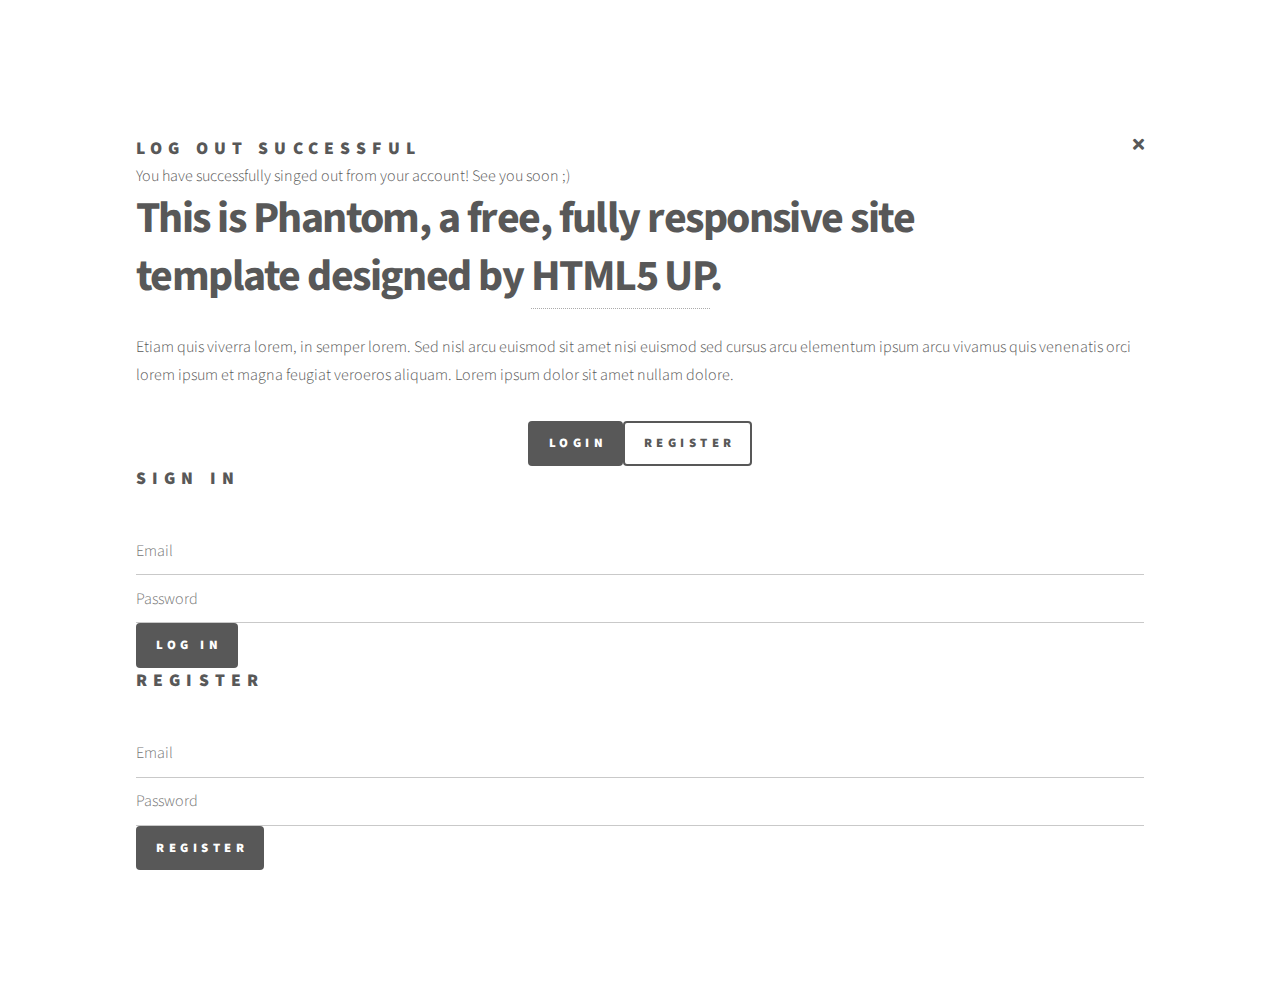
<file: tosee.html>
<!DOCTYPE HTML>
<!--
	Phantom by HTML5 UP
	html5up.net | @ajlkn
	Free for personal and commercial use under the CCA 3.0 license (html5up.net/license)
-->
<html>

<head>
    <title>Feed - Show Tracker</title>
    <meta charset="utf-8" />
    <meta name="viewport" content="width=device-width, initial-scale=1, user-scalable=no" />
    <link rel="stylesheet" href="https://stackpath.bootstrapcdn.com/bootstrap/4.1.3/css/bootstrap.min.css"
        integrity="sha384-MCw98/SFnGE8fJT3GXwEOngsV7Zt27NXFoaoApmYm81iuXoPkFOJwJ8ERdknLPMO" crossorigin="anonymous">
    <link rel="stylesheet" href="assets/css/main.css" />
    <noscript>
        <link rel="stylesheet" href="assets/css/noscript.css" /></noscript>
</head>

<body class="is-preload">
    <!-- Wrapper -->
    <div id="wrapper">

        <!-- Header -->
        <header id="header">
            <div class="inner row">

                <!-- Nav -->
                <nav class="pl-0">
                    <ul>
                        <li><a href="#menu">Menu</a></li>
                    </ul>
                </nav>

                <!-- Logo -->
                <div class="my-auto ml-auto row">
                    <div class="my-auto">
                        <i class="fas fa-search link" id="searchButton"></i>
                    </div>
                    <div>
                        <input type="text" name="searchField" id="searchField" value="" placeholder="Search" />
                    </div>
                    <div class="my-auto mr-4">
                        <i class="far fa-question-circle" data-toggle="tooltip" data-placement="left" data-html="true"
                            title="To See - Here you can view the movies you added to your 'To See List', as well as the ones you've already seen!"></i>
                    </div>
                    </a>

                </div>
        </header>

        <!-- Menu -->
        <nav id="menu">
            <h2>Show Tracker</h2>
            <p class="mb-0">Hello <span data-bind="text:username"></span>!</p>
            <p class="small mb-5 link" id="logout"><i class="fas fa-sign-out-alt"></i> Log out</p>
            <ul>
                <!-- ko foreach:menu -->
                <li><a data-bind="attr:{href: url}, text:name"></a></li>
                <!-- /ko -->
            </ul>
        </nav>

        <!-- Main -->
        <div id="main">
            <div class="inner d-flex flex-column">
                <header>
                    
                    <p class="d-none" id="feedEmpty">You haven't watched any movie in the past 7 days! Maybe it's time to search for a new one...</p>
                </header>
                <img class="loading mx-auto" id="loadingFeed" src="images/loading.gif" />
                <!-- All Images -->
                <h1>Movies To See</h1>
                <section class="tiles mb-5 pb-5" id="moviesToSee"></section>
                <div class="col-12 d-flex mb-5">
                    <a href="movies.html" class="button primary fit col-3 mx-auto">More movies</a>
                </div>
                <br><br>
                <h1>Movies Watched</h1>
                <section class="tiles mb-5 pb-5" id="moviesSeen"></section>
                
            </div>
        </div>



    </div>

    <!-- Scripts -->
    <script src="assets/js/jquery.min.js"></script>
    <script src="assets/js/knockout.min.js"></script>
    <script src="assets/js/browser.min.js"></script>
    <script src="assets/js/breakpoints.min.js"></script>
    <script src="assets/js/popper.min.js"></script>
    <script src="assets/js/bootstrap.min.js"></script>
    <script src="assets/js/util.js"></script>
    <script src="assets/js/main.js"></script>
    <script src="assets/js/functions.js"></script>

    <script src="viewmodel/js/global.js"></script>
    <script src="viewmodel/js/tosee.js"></script>

</body>

</html>
</file>
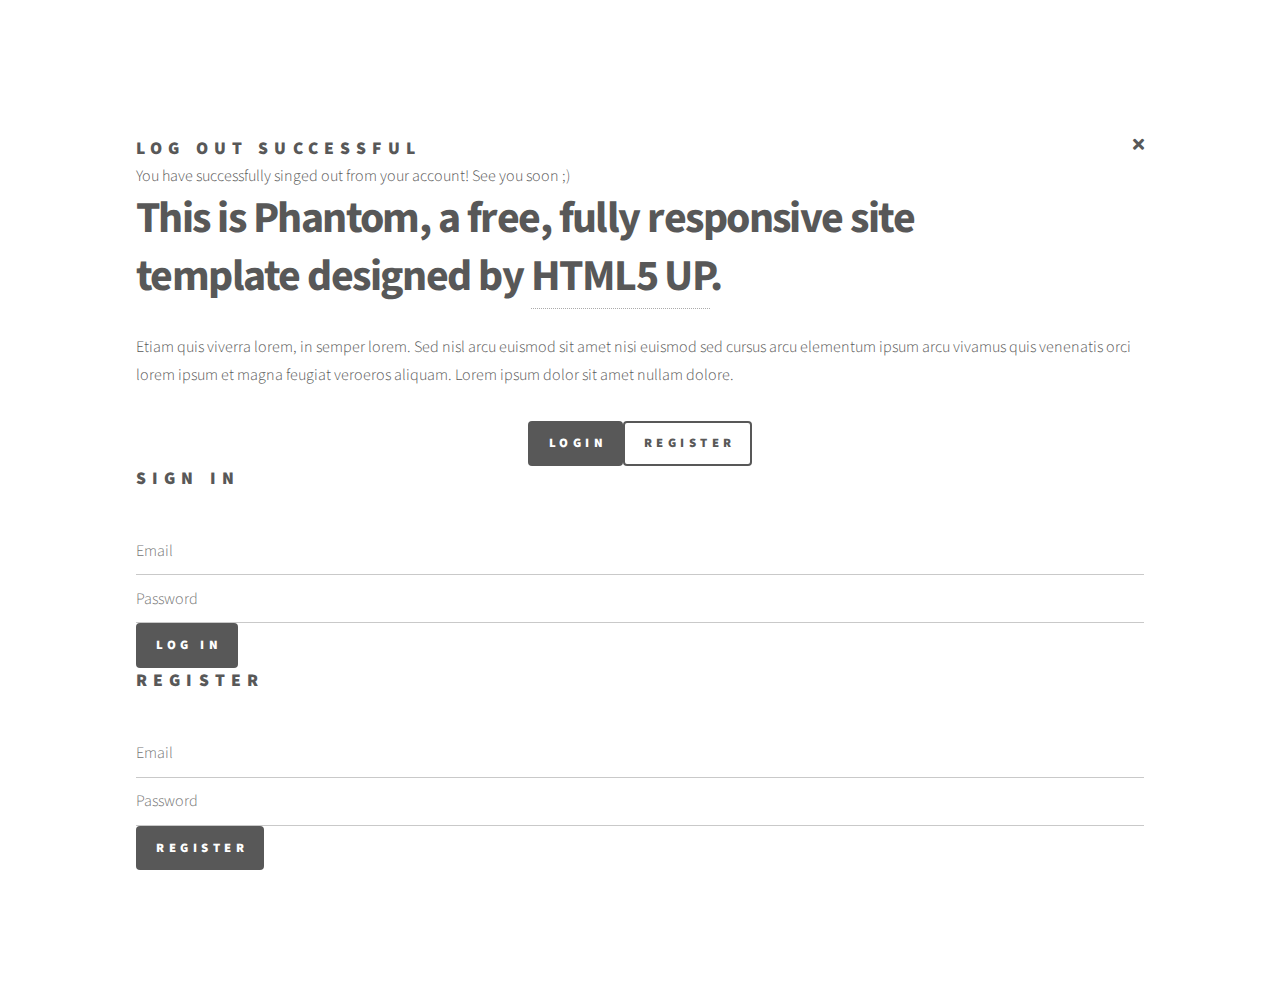
<file: watching.html>
<!DOCTYPE HTML>
<!--
	Phantom by HTML5 UP
	html5up.net | @ajlkn
	Free for personal and commercial use under the CCA 3.0 license (html5up.net/license)
-->
<html>
	<head>
		<title>Watching - ShowTracker</title>
		<meta charset="utf-8" />
		<meta name="viewport" content="width=device-width, initial-scale=1, user-scalable=no" />
		<link rel="stylesheet" href="https://stackpath.bootstrapcdn.com/bootstrap/4.1.3/css/bootstrap.min.css" integrity="sha384-MCw98/SFnGE8fJT3GXwEOngsV7Zt27NXFoaoApmYm81iuXoPkFOJwJ8ERdknLPMO" crossorigin="anonymous">
		<link rel="stylesheet" href="assets/css/main.css" />
		<noscript><link rel="stylesheet" href="assets/css/noscript.css" /></noscript>
	</head>
	<body class="is-preload">
		<!-- Wrapper -->
			<div id="wrapper">

				<!-- Header -->
				<header id="header">
					<div class="inner row">
		
						<!-- Nav -->
						<nav class="pl-0">
							<ul>
								<li><a href="#menu">Menu</a></li>
							</ul>
						</nav>
		
						<!-- Logo -->
						<div class="my-auto ml-auto row">
							<div class="form-group my-auto">
								<select class="" id="changeFeed">
									<option value="watching" selected>Currently watching</option>
									<option value="suspended">Not watched in a while</option>
									<option value="watched">Watched</option>
								</select>
							</div>
							<div class="my-auto mr-4">
								<i class="far fa-question-circle" data-toggle="tooltip" data-placement="left" data-html="true" 
								title="Watching - You can see what TV series you are currently watching and your next episode to see. 
								"></i>
							</div>
						</a>
		
					</div>
				</header>

				<!-- Menu -->
				<nav id="menu">
					<h2>Show Tracker</h2>
					<p class="mb-0">Hello <span data-bind="text:username"></span>!</p>
					<p class="small mb-5 link" id="logout"><i class="fas fa-sign-out-alt"></i> Log out</p>
					<ul>
						<!-- ko foreach:menu -->
						<li><a data-bind="attr:{href: url}, text:name"></a></li>
						<!-- /ko -->
					</ul>
				</nav>

				<!-- Main -->
				<div id="main">
					<div class="inner d-flex flex-column">
						<header>
							<h1>Currently watching</h1>
							<p class="d-none" id="feedEmpty">You haven't seen any series in the past 7 days! Maybe it's time to keep up with an old or search for a new one...</p>
						</header>
						<img class="loading mx-auto" id="loadingFeed" src="images/loading.gif" />

						<section class="tiles d-none" id="feed"></section>
					</div>
				</div>

				
			</div>

		<!-- Scripts -->
		<script src="assets/js/jquery.min.js"></script>
		<script src="assets/js/knockout.min.js"></script>
		<script src="assets/js/browser.min.js"></script>
		<script src="assets/js/breakpoints.min.js"></script>
		<script src="assets/js/popper.min.js"></script>
		<script src="assets/js/bootstrap.min.js"></script>
		<script src="assets/js/util.js"></script>
		<script src="assets/js/main.js"></script>
		<script src="assets/js/functions.js"></script>

		<script src="viewmodel/js/global.js"></script>
		<script src="viewmodel/js/watching.js"></script>

	</body>
</html>
</file>
<file: assets/css/noscript.css>
/*
	Phantom by HTML5 UP
	html5up.net | @ajlkn
	Free for personal and commercial use under the CCA 3.0 license (html5up.net/license)
*/

/* Tiles */

	body.is-preload .tiles article {
		-moz-transform: none;
		-webkit-transform: none;
		-ms-transform: none;
		transform: none;
		opacity: 1;
	}
</file>
<file: assets/css/calendar.css>
/*
*
* ==========================================
* CUSTOM UTIL CLASSES
* ==========================================
*
*/
.clearfix::after,
.calendar ol::after {
  content: ".";
  display: block;
  height: 0;
  clear: both;
  visibility: hidden;
}

/* ================
Calendar Styling */
.calendar {
  border-radius: 10px;
}

.month {
  font-size: 2rem;
}

@media (min-width: 992px) {
  .month {
    font-size: 3.5rem;
  }
}

.calendar ol li {
  float: left;
  width: 14.28571%;
}

.calendar .day-names {
  border-bottom: 1px solid #eee;
}

.calendar .day-names li {
  text-transform: uppercase;
  margin-bottom: 0.5rem;
}

.calendar .days li {
  border-bottom: 1px solid #eee;
  min-height: 8rem;
}

.calendar .days li .date {
  margin: 0.5rem 0;
}

.calendar .days li .event {
  font-size: 0.75rem;
  padding: 0.4rem;
  color: white;
  white-space: nowrap;
  overflow: hidden;
  text-overflow: ellipsis;
  border-radius: 4rem;
  margin-bottom: 1px;
}

.calendar .days li .event.span-2 {
  width: 200%;
}

.calendar .days li .event.begin {
  border-radius: 1rem 0 0 1rem;
}

.calendar .days li .event.end {
  border-radius: 0 1rem 1rem 0;
}

.calendar .days li .event.clear {
  background: none;
}

.calendar .days li:nth-child(n+29) {
  border-bottom: none;
}

.calendar .days li.outside .date {
  color: #ddd;
}
</file>
<file: assets/css/main.css>
@import url(fontawesome-all.min.css);
@import url("https://fonts.googleapis.com/css?family=Source+Sans+Pro:300,700,900");

/* 
	Phantom by HTML5 UP 
	html5up.net | @ajlkn 
	Free for personal and commercial use under the CCA 3.0 license (html5up.net/license) 
*/

html, body, div, span, applet, object,
iframe, h1, h2, h3, h4, h5, h6, p, blockquote,
pre, a, abbr, acronym, address, big, cite,
code, del, dfn, em, img, ins, kbd, q, s, samp,
small, strike, strong, sub, sup, tt, var, b,
u, i, center, dl, dt, dd, ol, ul, li, fieldset,
form, label, legend, table, caption, tbody,
tfoot, thead, tr, th, td, article, aside,
canvas, details, embed, figure, figcaption,
footer, header, hgroup, menu, nav, output, ruby,
section, summary, time, mark, audio, video {
	margin: 0;
	padding: 0;
	border: 0;
	font-size: 100%;
	font: inherit;
	vertical-align: baseline;}

article, aside, details, figcaption, figure,
footer, header, hgroup, menu, nav, section {
	display: block;}

body {
	line-height: 1;
}

ol, ul {
	list-style: none;
}

blockquote, q {
	quotes: none;
}

	blockquote:before, blockquote:after, q:before, q:after {
		content: '';
		content: none;
	}

table {
	border-collapse: collapse;
	border-spacing: 0;
}

body {
	-webkit-text-size-adjust: none;
}

mark {
	background-color: transparent;
	color: inherit;
}

input::-moz-focus-inner {
	border: 0;
	padding: 0;
}

input, select, textarea {
	-moz-appearance: none;
	-webkit-appearance: none;
	-ms-appearance: none;
	appearance: none;
}

/* Basic */

	@-ms-viewport {
		width: device-width;
	}

	body {
		-ms-overflow-style: scrollbar;
	}

	@media screen and (max-width: 480px) {

		html, body {
			min-width: 320px;
		}

	}

	html {
		box-sizing: border-box;
	}

	*, *:before, *:after {
		box-sizing: inherit;
	}

	body {
		background: #ffffff;
	}

		body.is-preload *, body.is-preload *:before, body.is-preload *:after {
			-moz-animation: none !important;
			-webkit-animation: none !important;
			-ms-animation: none !important;
			animation: none !important;
			-moz-transition: none !important;
			-webkit-transition: none !important;
			-ms-transition: none !important;
			transition: none !important;
		}

/* Type */

	body, input, select, textarea {
		color: #585858;
		font-family: "Source Sans Pro", Helvetica, sans-serif;
		font-size: 16pt;
		font-weight: 300;
		line-height: 1.75;
	}

		@media screen and (max-width: 1680px) {

			body, input, select, textarea {
				font-size: 14pt;
			}

		}

		@media screen and (max-width: 1280px) {

			body, input, select, textarea {
				font-size: 12pt;
			}

		}

	a {
		-moz-transition: border-bottom-color 0.2s ease, color 0.2s ease;
		-webkit-transition: border-bottom-color 0.2s ease, color 0.2s ease;
		-ms-transition: border-bottom-color 0.2s ease, color 0.2s ease;
		transition: border-bottom-color 0.2s ease, color 0.2s ease;
		text-decoration: none;
		color: #585858;
		border-bottom: dotted 1px rgba(88, 88, 88, 0.5);
	}

		a:hover {
			border-bottom-color: transparent;
			color: #f2849e !important;
		}

	strong, b {
		font-weight: 900;
	}

	em, i {
		font-style: italic;
	}

	p {
		margin: 0 0 2em 0;
	}

	h1 {
		font-size: 2.75em;
		font-weight: 700;
		line-height: 1.3;
		margin: 0 0 1em 0;
		letter-spacing: -0.035em;
	}

		h1 a {
			color: inherit;
		}

		@media screen and (max-width: 736px) {

			h1 {
				font-size: 2em;
				margin: 0 0 1em 0;
			}

		}

		@media screen and (max-width: 360px) {

			h1 {
				font-size: 1.75em;
			}

		}

	h2, h3, h4, h5, h6 {
		font-weight: 900;
		line-height: 1.5;
		margin: 0 0 2em 0;
		text-transform: uppercase;
		letter-spacing: 0.35em;
	}

		h2 a, h3 a, h4 a, h5 a, h6 a {
			color: inherit;
		}

	h2 {
		font-size: 1.1em;
	}

	h3 {
		font-size: 1em;
	}

	h4 {
		font-size: 0.8em;
	}

	h5 {
		font-size: 0.8em;
	}

	h6 {
		font-size: 0.8em;
	}

	@media screen and (max-width: 980px) {

		h1 br, h2 br, h3 br, h4 br, h5 br, h6 br {
			display: none;
		}

	}

	@media screen and (max-width: 736px) {

		h2 {
			font-size: 1em;
		}

		h3 {
			font-size: 0.8em;
		}

	}

	sub {
		font-size: 0.8em;
		position: relative;
		top: 0.5em;
	}

	sup {
		font-size: 0.8em;
		position: relative;
		top: -0.5em;
	}

	blockquote {
		border-left: solid 4px #c9c9c9;
		font-style: italic;
		margin: 0 0 2em 0;
		padding: 0.5em 0 0.5em 2em;
	}

	code {
		background: rgba(144, 144, 144, 0.075);
		border-radius: 4px;
		border: solid 1px #c9c9c9;
		font-family: "Courier New", monospace;
		font-size: 0.9em;
		margin: 0 0.25em;
		padding: 0.25em 0.65em;
	}

	pre {
		-webkit-overflow-scrolling: touch;
		font-family: "Courier New", monospace;
		font-size: 0.9em;
		margin: 0 0 2em 0;
	}

		pre code {
			display: block;
			line-height: 1.75;
			padding: 1em 1.5em;
			overflow-x: auto;
		}

	hr {
		border: 0;
		border-bottom: solid 1px #c9c9c9;
		margin: 2em 0;
	}

		hr.major {
			margin: 3em 0;
		}

	.align-left {
		text-align: left;
	}

	.align-center {
		text-align: center;
	}

	.align-right {
		text-align: right;
	}

/* Row */

	.row {
		display: flex;
		flex-wrap: wrap;
		box-sizing: border-box;
		align-items: stretch;
	}

		.row > * {
			box-sizing: border-box;
		}

		.row.gtr-uniform > * > :last-child {
			margin-bottom: 0;
		}

		.row.aln-left {
			justify-content: flex-start;
		}

		.row.aln-center {
			justify-content: center;
		}

		.row.aln-right {
			justify-content: flex-end;
		}

		.row.aln-top {
			align-items: flex-start;
		}

		.row.aln-middle {
			align-items: center;
		}

		.row.aln-bottom {
			align-items: flex-end;
		}

		.row > .imp {
			order: -1;
		}

		.row > .col-1 {
			width: 8.33333%;
		}

		.row > .off-1 {
			margin-left: 8.33333%;
		}

		.row > .col-2 {
			width: 16.66667%;
		}

		.row > .off-2 {
			margin-left: 16.66667%;
		}

		.row > .col-3 {
			width: 25%;
		}

		.row > .off-3 {
			margin-left: 25%;
		}

		.row > .col-4 {
			width: 33.33333%;
		}

		.row > .off-4 {
			margin-left: 33.33333%;
		}

		.row > .col-5 {
			width: 41.66667%;
		}

		.row > .off-5 {
			margin-left: 41.66667%;
		}

		.row > .col-6 {
			width: 50%;
		}

		.row > .off-6 {
			margin-left: 50%;
		}

		.row > .col-7 {
			width: 58.33333%;
		}

		.row > .off-7 {
			margin-left: 58.33333%;
		}

		.row > .col-8 {
			width: 66.66667%;
		}

		.row > .off-8 {
			margin-left: 66.66667%;
		}

		.row > .col-9 {
			width: 75%;
		}

		.row > .off-9 {
			margin-left: 75%;
		}

		.row > .col-10 {
			width: 83.33333%;
		}

		.row > .off-10 {
			margin-left: 83.33333%;
		}

		.row > .col-11 {
			width: 91.66667%;
		}

		.row > .off-11 {
			margin-left: 91.66667%;
		}

		.row > .col-12 {
			width: 100%;
		}

		.row > .off-12 {
			margin-left: 100%;
		}

		.row.gtr-0 {
			margin-top: 0;
			margin-left: 0em;
		}

			.row.gtr-0 > * {
				padding: 0 0 0 0em;
			}

			.row.gtr-0.gtr-uniform {
				margin-top: 0em;
			}

				.row.gtr-0.gtr-uniform > * {
					padding-top: 0em;
				}

		.row.gtr-25 {
			margin-top: 0;
			margin-left: -0.5em;
		}

			.row.gtr-25 > * {
				padding: 0 0 0 0.5em;
			}

			.row.gtr-25.gtr-uniform {
				margin-top: -0.5em;
			}

				.row.gtr-25.gtr-uniform > * {
					padding-top: 0.5em;
				}

		.row.gtr-50 {
			margin-top: 0;
			margin-left: -1em;
		}

			.row.gtr-50 > * {
				padding: 0 0 0 1em;
			}

			.row.gtr-50.gtr-uniform {
				margin-top: -1em;
			}

				.row.gtr-50.gtr-uniform > * {
					padding-top: 1em;
				}

		.row {
			margin-top: 0;
			margin-left: -2em;
		}

			.row > * {
				padding: 0 0 0 2em;
			}

			.row.gtr-uniform {
				margin-top: -2em;
			}

				.row.gtr-uniform > * {
					padding-top: 2em;
				}

		.row.gtr-150 {
			margin-top: 0;
			margin-left: -3em;
		}

			.row.gtr-150 > * {
				padding: 0 0 0 3em;
			}

			.row.gtr-150.gtr-uniform {
				margin-top: -3em;
			}

				.row.gtr-150.gtr-uniform > * {
					padding-top: 3em;
				}

		.row.gtr-200 {
			margin-top: 0;
			margin-left: -4em;
		}

			.row.gtr-200 > * {
				padding: 0 0 0 4em;
			}

			.row.gtr-200.gtr-uniform {
				margin-top: -4em;
			}

				.row.gtr-200.gtr-uniform > * {
					padding-top: 4em;
				}

		@media screen and (max-width: 1680px) {

			.row {
				display: flex;
				flex-wrap: wrap;
				box-sizing: border-box;
				align-items: stretch;
			}

				.row > * {
					box-sizing: border-box;
				}

				.row.gtr-uniform > * > :last-child {
					margin-bottom: 0;
				}

				.row.aln-left {
					justify-content: flex-start;
				}

				.row.aln-center {
					justify-content: center;
				}

				.row.aln-right {
					justify-content: flex-end;
				}

				.row.aln-top {
					align-items: flex-start;
				}

				.row.aln-middle {
					align-items: center;
				}

				.row.aln-bottom {
					align-items: flex-end;
				}

				.row > .imp-xlarge {
					order: -1;
				}

				.row > .col-1-xlarge {
					width: 8.33333%;
				}

				.row > .off-1-xlarge {
					margin-left: 8.33333%;
				}

				.row > .col-2-xlarge {
					width: 16.66667%;
				}

				.row > .off-2-xlarge {
					margin-left: 16.66667%;
				}

				.row > .col-3-xlarge {
					width: 25%;
				}

				.row > .off-3-xlarge {
					margin-left: 25%;
				}

				.row > .col-4-xlarge {
					width: 33.33333%;
				}

				.row > .off-4-xlarge {
					margin-left: 33.33333%;
				}

				.row > .col-5-xlarge {
					width: 41.66667%;
				}

				.row > .off-5-xlarge {
					margin-left: 41.66667%;
				}

				.row > .col-6-xlarge {
					width: 50%;
				}

				.row > .off-6-xlarge {
					margin-left: 50%;
				}

				.row > .col-7-xlarge {
					width: 58.33333%;
				}

				.row > .off-7-xlarge {
					margin-left: 58.33333%;
				}

				.row > .col-8-xlarge {
					width: 66.66667%;
				}

				.row > .off-8-xlarge {
					margin-left: 66.66667%;
				}

				.row > .col-9-xlarge {
					width: 75%;
				}

				.row > .off-9-xlarge {
					margin-left: 75%;
				}

				.row > .col-10-xlarge {
					width: 83.33333%;
				}

				.row > .off-10-xlarge {
					margin-left: 83.33333%;
				}

				.row > .col-11-xlarge {
					width: 91.66667%;
				}

				.row > .off-11-xlarge {
					margin-left: 91.66667%;
				}

				.row > .col-12-xlarge {
					width: 100%;
				}

				.row > .off-12-xlarge {
					margin-left: 100%;
				}

				.row.gtr-0 {
					margin-top: 0;
					margin-left: 0em;
				}

					.row.gtr-0 > * {
						padding: 0 0 0 0em;
					}

					.row.gtr-0.gtr-uniform {
						margin-top: 0em;
					}

						.row.gtr-0.gtr-uniform > * {
							padding-top: 0em;
						}

				.row.gtr-25 {
					margin-top: 0;
					margin-left: -0.5em;
				}

					.row.gtr-25 > * {
						padding: 0 0 0 0.5em;
					}

					.row.gtr-25.gtr-uniform {
						margin-top: -0.5em;
					}

						.row.gtr-25.gtr-uniform > * {
							padding-top: 0.5em;
						}

				.row.gtr-50 {
					margin-top: 0;
					margin-left: -1em;
				}

					.row.gtr-50 > * {
						padding: 0 0 0 1em;
					}

					.row.gtr-50.gtr-uniform {
						margin-top: -1em;
					}

						.row.gtr-50.gtr-uniform > * {
							padding-top: 1em;
						}

				.row {
					margin-top: 0;
					margin-left: -2em;
				}

					.row > * {
						padding: 0 0 0 2em;
					}

					.row.gtr-uniform {
						margin-top: -2em;
					}

						.row.gtr-uniform > * {
							padding-top: 2em;
						}

				.row.gtr-150 {
					margin-top: 0;
					margin-left: -3em;
				}

					.row.gtr-150 > * {
						padding: 0 0 0 3em;
					}

					.row.gtr-150.gtr-uniform {
						margin-top: -3em;
					}

						.row.gtr-150.gtr-uniform > * {
							padding-top: 3em;
						}

				.row.gtr-200 {
					margin-top: 0;
					margin-left: -4em;
				}

					.row.gtr-200 > * {
						padding: 0 0 0 4em;
					}

					.row.gtr-200.gtr-uniform {
						margin-top: -4em;
					}

						.row.gtr-200.gtr-uniform > * {
							padding-top: 4em;
						}

		}

		@media screen and (max-width: 1280px) {

			.row {
				display: flex;
				flex-wrap: wrap;
				box-sizing: border-box;
				align-items: stretch;
			}

				.row > * {
					box-sizing: border-box;
				}

				.row.gtr-uniform > * > :last-child {
					margin-bottom: 0;
				}

				.row.aln-left {
					justify-content: flex-start;
				}

				.row.aln-center {
					justify-content: center;
				}

				.row.aln-right {
					justify-content: flex-end;
				}

				.row.aln-top {
					align-items: flex-start;
				}

				.row.aln-middle {
					align-items: center;
				}

				.row.aln-bottom {
					align-items: flex-end;
				}

				.row > .imp-large {
					order: -1;
				}

				.row > .col-1-large {
					width: 8.33333%;
				}

				.row > .off-1-large {
					margin-left: 8.33333%;
				}

				.row > .col-2-large {
					width: 16.66667%;
				}

				.row > .off-2-large {
					margin-left: 16.66667%;
				}

				.row > .col-3-large {
					width: 25%;
				}

				.row > .off-3-large {
					margin-left: 25%;
				}

				.row > .col-4-large {
					width: 33.33333%;
				}

				.row > .off-4-large {
					margin-left: 33.33333%;
				}

				.row > .col-5-large {
					width: 41.66667%;
				}

				.row > .off-5-large {
					margin-left: 41.66667%;
				}

				.row > .col-6-large {
					width: 50%;
				}

				.row > .off-6-large {
					margin-left: 50%;
				}

				.row > .col-7-large {
					width: 58.33333%;
				}

				.row > .off-7-large {
					margin-left: 58.33333%;
				}

				.row > .col-8-large {
					width: 66.66667%;
				}

				.row > .off-8-large {
					margin-left: 66.66667%;
				}

				.row > .col-9-large {
					width: 75%;
				}

				.row > .off-9-large {
					margin-left: 75%;
				}

				.row > .col-10-large {
					width: 83.33333%;
				}

				.row > .off-10-large {
					margin-left: 83.33333%;
				}

				.row > .col-11-large {
					width: 91.66667%;
				}

				.row > .off-11-large {
					margin-left: 91.66667%;
				}

				.row > .col-12-large {
					width: 100%;
				}

				.row > .off-12-large {
					margin-left: 100%;
				}

				.row.gtr-0 {
					margin-top: 0;
					margin-left: 0em;
				}

					.row.gtr-0 > * {
						padding: 0 0 0 0em;
					}

					.row.gtr-0.gtr-uniform {
						margin-top: 0em;
					}

						.row.gtr-0.gtr-uniform > * {
							padding-top: 0em;
						}

				.row.gtr-25 {
					margin-top: 0;
					margin-left: -0.5em;
				}

					.row.gtr-25 > * {
						padding: 0 0 0 0.5em;
					}

					.row.gtr-25.gtr-uniform {
						margin-top: -0.5em;
					}

						.row.gtr-25.gtr-uniform > * {
							padding-top: 0.5em;
						}

				.row.gtr-50 {
					margin-top: 0;
					margin-left: -1em;
				}

					.row.gtr-50 > * {
						padding: 0 0 0 1em;
					}

					.row.gtr-50.gtr-uniform {
						margin-top: -1em;
					}

						.row.gtr-50.gtr-uniform > * {
							padding-top: 1em;
						}

				.row {
					margin-top: 0;
					margin-left: -2em;
				}

					.row > * {
						padding: 0 0 0 2em;
					}

					.row.gtr-uniform {
						margin-top: -2em;
					}

						.row.gtr-uniform > * {
							padding-top: 2em;
						}

				.row.gtr-150 {
					margin-top: 0;
					margin-left: -3em;
				}

					.row.gtr-150 > * {
						padding: 0 0 0 3em;
					}

					.row.gtr-150.gtr-uniform {
						margin-top: -3em;
					}

						.row.gtr-150.gtr-uniform > * {
							padding-top: 3em;
						}

				.row.gtr-200 {
					margin-top: 0;
					margin-left: -4em;
				}

					.row.gtr-200 > * {
						padding: 0 0 0 4em;
					}

					.row.gtr-200.gtr-uniform {
						margin-top: -4em;
					}

						.row.gtr-200.gtr-uniform > * {
							padding-top: 4em;
						}

		}

		@media screen and (max-width: 980px) {

			.row {
				display: flex;
				flex-wrap: wrap;
				box-sizing: border-box;
				align-items: stretch;
			}

				.row > * {
					box-sizing: border-box;
				}

				.row.gtr-uniform > * > :last-child {
					margin-bottom: 0;
				}

				.row.aln-left {
					justify-content: flex-start;
				}

				.row.aln-center {
					justify-content: center;
				}

				.row.aln-right {
					justify-content: flex-end;
				}

				.row.aln-top {
					align-items: flex-start;
				}

				.row.aln-middle {
					align-items: center;
				}

				.row.aln-bottom {
					align-items: flex-end;
				}

				.row > .imp-medium {
					order: -1;
				}

				.row > .col-1-medium {
					width: 8.33333%;
				}

				.row > .off-1-medium {
					margin-left: 8.33333%;
				}

				.row > .col-2-medium {
					width: 16.66667%;
				}

				.row > .off-2-medium {
					margin-left: 16.66667%;
				}

				.row > .col-3-medium {
					width: 25%;
				}

				.row > .off-3-medium {
					margin-left: 25%;
				}

				.row > .col-4-medium {
					width: 33.33333%;
				}

				.row > .off-4-medium {
					margin-left: 33.33333%;
				}

				.row > .col-5-medium {
					width: 41.66667%;
				}

				.row > .off-5-medium {
					margin-left: 41.66667%;
				}

				.row > .col-6-medium {
					width: 50%;
				}

				.row > .off-6-medium {
					margin-left: 50%;
				}

				.row > .col-7-medium {
					width: 58.33333%;
				}

				.row > .off-7-medium {
					margin-left: 58.33333%;
				}

				.row > .col-8-medium {
					width: 66.66667%;
				}

				.row > .off-8-medium {
					margin-left: 66.66667%;
				}

				.row > .col-9-medium {
					width: 75%;
				}

				.row > .off-9-medium {
					margin-left: 75%;
				}

				.row > .col-10-medium {
					width: 83.33333%;
				}

				.row > .off-10-medium {
					margin-left: 83.33333%;
				}

				.row > .col-11-medium {
					width: 91.66667%;
				}

				.row > .off-11-medium {
					margin-left: 91.66667%;
				}

				.row > .col-12-medium {
					width: 100%;
				}

				.row > .off-12-medium {
					margin-left: 100%;
				}

				.row.gtr-0 {
					margin-top: 0;
					margin-left: 0em;
				}

					.row.gtr-0 > * {
						padding: 0 0 0 0em;
					}

					.row.gtr-0.gtr-uniform {
						margin-top: 0em;
					}

						.row.gtr-0.gtr-uniform > * {
							padding-top: 0em;
						}

				.row.gtr-25 {
					margin-top: 0;
					margin-left: -0.375em;
				}

					.row.gtr-25 > * {
						padding: 0 0 0 0.375em;
					}

					.row.gtr-25.gtr-uniform {
						margin-top: -0.375em;
					}

						.row.gtr-25.gtr-uniform > * {
							padding-top: 0.375em;
						}

				.row.gtr-50 {
					margin-top: 0;
					margin-left: -0.75em;
				}

					.row.gtr-50 > * {
						padding: 0 0 0 0.75em;
					}

					.row.gtr-50.gtr-uniform {
						margin-top: -0.75em;
					}

						.row.gtr-50.gtr-uniform > * {
							padding-top: 0.75em;
						}

				.row {
					margin-top: 0;
					margin-left: -1.5em;
				}

					.row > * {
						padding: 0 0 0 1.5em;
					}

					.row.gtr-uniform {
						margin-top: -1.5em;
					}

						.row.gtr-uniform > * {
							padding-top: 1.5em;
						}

				.row.gtr-150 {
					margin-top: 0;
					margin-left: -2.25em;
				}

					.row.gtr-150 > * {
						padding: 0 0 0 2.25em;
					}

					.row.gtr-150.gtr-uniform {
						margin-top: -2.25em;
					}

						.row.gtr-150.gtr-uniform > * {
							padding-top: 2.25em;
						}

				.row.gtr-200 {
					margin-top: 0;
					margin-left: -3em;
				}

					.row.gtr-200 > * {
						padding: 0 0 0 3em;
					}

					.row.gtr-200.gtr-uniform {
						margin-top: -3em;
					}

						.row.gtr-200.gtr-uniform > * {
							padding-top: 3em;
						}

		}

		@media screen and (max-width: 736px) {

			.row {
				display: flex;
				flex-wrap: wrap;
				box-sizing: border-box;
				align-items: stretch;
			}

				.row > * {
					box-sizing: border-box;
				}

				.row.gtr-uniform > * > :last-child {
					margin-bottom: 0;
				}

				.row.aln-left {
					justify-content: flex-start;
				}

				.row.aln-center {
					justify-content: center;
				}

				.row.aln-right {
					justify-content: flex-end;
				}

				.row.aln-top {
					align-items: flex-start;
				}

				.row.aln-middle {
					align-items: center;
				}

				.row.aln-bottom {
					align-items: flex-end;
				}

				.row > .imp-small {
					order: -1;
				}

				.row > .col-1-small {
					width: 8.33333%;
				}

				.row > .off-1-small {
					margin-left: 8.33333%;
				}

				.row > .col-2-small {
					width: 16.66667%;
				}

				.row > .off-2-small {
					margin-left: 16.66667%;
				}

				.row > .col-3-small {
					width: 25%;
				}

				.row > .off-3-small {
					margin-left: 25%;
				}

				.row > .col-4-small {
					width: 33.33333%;
				}

				.row > .off-4-small {
					margin-left: 33.33333%;
				}

				.row > .col-5-small {
					width: 41.66667%;
				}

				.row > .off-5-small {
					margin-left: 41.66667%;
				}

				.row > .col-6-small {
					width: 50%;
				}

				.row > .off-6-small {
					margin-left: 50%;
				}

				.row > .col-7-small {
					width: 58.33333%;
				}

				.row > .off-7-small {
					margin-left: 58.33333%;
				}

				.row > .col-8-small {
					width: 66.66667%;
				}

				.row > .off-8-small {
					margin-left: 66.66667%;
				}

				.row > .col-9-small {
					width: 75%;
				}

				.row > .off-9-small {
					margin-left: 75%;
				}

				.row > .col-10-small {
					width: 83.33333%;
				}

				.row > .off-10-small {
					margin-left: 83.33333%;
				}

				.row > .col-11-small {
					width: 91.66667%;
				}

				.row > .off-11-small {
					margin-left: 91.66667%;
				}

				.row > .col-12-small {
					width: 100%;
				}

				.row > .off-12-small {
					margin-left: 100%;
				}

				.row.gtr-0 {
					margin-top: 0;
					margin-left: 0em;
				}

					.row.gtr-0 > * {
						padding: 0 0 0 0em;
					}

					.row.gtr-0.gtr-uniform {
						margin-top: 0em;
					}

						.row.gtr-0.gtr-uniform > * {
							padding-top: 0em;
						}

				.row.gtr-25 {
					margin-top: 0;
					margin-left: -0.25em;
				}

					.row.gtr-25 > * {
						padding: 0 0 0 0.25em;
					}

					.row.gtr-25.gtr-uniform {
						margin-top: -0.25em;
					}

						.row.gtr-25.gtr-uniform > * {
							padding-top: 0.25em;
						}

				.row.gtr-50 {
					margin-top: 0;
					margin-left: -0.5em;
				}

					.row.gtr-50 > * {
						padding: 0 0 0 0.5em;
					}

					.row.gtr-50.gtr-uniform {
						margin-top: -0.5em;
					}

						.row.gtr-50.gtr-uniform > * {
							padding-top: 0.5em;
						}

				.row {
					margin-top: 0;
					margin-left: -1em;
				}

					.row > * {
						padding: 0 0 0 1em;
					}

					.row.gtr-uniform {
						margin-top: -1em;
					}

						.row.gtr-uniform > * {
							padding-top: 1em;
						}

				.row.gtr-150 {
					margin-top: 0;
					margin-left: -1.5em;
				}

					.row.gtr-150 > * {
						padding: 0 0 0 1.5em;
					}

					.row.gtr-150.gtr-uniform {
						margin-top: -1.5em;
					}

						.row.gtr-150.gtr-uniform > * {
							padding-top: 1.5em;
						}

				.row.gtr-200 {
					margin-top: 0;
					margin-left: -2em;
				}

					.row.gtr-200 > * {
						padding: 0 0 0 2em;
					}

					.row.gtr-200.gtr-uniform {
						margin-top: -2em;
					}

						.row.gtr-200.gtr-uniform > * {
							padding-top: 2em;
						}

		}

		@media screen and (max-width: 480px) {

			.row {
				display: flex;
				flex-wrap: wrap;
				box-sizing: border-box;
				align-items: stretch;
			}

				.row > * {
					box-sizing: border-box;
				}

				.row.gtr-uniform > * > :last-child {
					margin-bottom: 0;
				}

				.row.aln-left {
					justify-content: flex-start;
				}

				.row.aln-center {
					justify-content: center;
				}

				.row.aln-right {
					justify-content: flex-end;
				}

				.row.aln-top {
					align-items: flex-start;
				}

				.row.aln-middle {
					align-items: center;
				}

				.row.aln-bottom {
					align-items: flex-end;
				}

				.row > .imp-xsmall {
					order: -1;
				}

				.row > .col-1-xsmall {
					width: 8.33333%;
				}

				.row > .off-1-xsmall {
					margin-left: 8.33333%;
				}

				.row > .col-2-xsmall {
					width: 16.66667%;
				}

				.row > .off-2-xsmall {
					margin-left: 16.66667%;
				}

				.row > .col-3-xsmall {
					width: 25%;
				}

				.row > .off-3-xsmall {
					margin-left: 25%;
				}

				.row > .col-4-xsmall {
					width: 33.33333%;
				}

				.row > .off-4-xsmall {
					margin-left: 33.33333%;
				}

				.row > .col-5-xsmall {
					width: 41.66667%;
				}

				.row > .off-5-xsmall {
					margin-left: 41.66667%;
				}

				.row > .col-6-xsmall {
					width: 50%;
				}

				.row > .off-6-xsmall {
					margin-left: 50%;
				}

				.row > .col-7-xsmall {
					width: 58.33333%;
				}

				.row > .off-7-xsmall {
					margin-left: 58.33333%;
				}

				.row > .col-8-xsmall {
					width: 66.66667%;
				}

				.row > .off-8-xsmall {
					margin-left: 66.66667%;
				}

				.row > .col-9-xsmall {
					width: 75%;
				}

				.row > .off-9-xsmall {
					margin-left: 75%;
				}

				.row > .col-10-xsmall {
					width: 83.33333%;
				}

				.row > .off-10-xsmall {
					margin-left: 83.33333%;
				}

				.row > .col-11-xsmall {
					width: 91.66667%;
				}

				.row > .off-11-xsmall {
					margin-left: 91.66667%;
				}

				.row > .col-12-xsmall {
					width: 100%;
				}

				.row > .off-12-xsmall {
					margin-left: 100%;
				}

				.row.gtr-0 {
					margin-top: 0;
					margin-left: 0em;
				}

					.row.gtr-0 > * {
						padding: 0 0 0 0em;
					}

					.row.gtr-0.gtr-uniform {
						margin-top: 0em;
					}

						.row.gtr-0.gtr-uniform > * {
							padding-top: 0em;
						}

				.row.gtr-25 {
					margin-top: 0;
					margin-left: -0.25em;
				}

					.row.gtr-25 > * {
						padding: 0 0 0 0.25em;
					}

					.row.gtr-25.gtr-uniform {
						margin-top: -0.25em;
					}

						.row.gtr-25.gtr-uniform > * {
							padding-top: 0.25em;
						}

				.row.gtr-50 {
					margin-top: 0;
					margin-left: -0.5em;
				}

					.row.gtr-50 > * {
						padding: 0 0 0 0.5em;
					}

					.row.gtr-50.gtr-uniform {
						margin-top: -0.5em;
					}

						.row.gtr-50.gtr-uniform > * {
							padding-top: 0.5em;
						}

				.row {
					margin-top: 0;
					margin-left: -1em;
				}

					.row > * {
						padding: 0 0 0 1em;
					}

					.row.gtr-uniform {
						margin-top: -1em;
					}

						.row.gtr-uniform > * {
							padding-top: 1em;
						}

				.row.gtr-150 {
					margin-top: 0;
					margin-left: -1.5em;
				}

					.row.gtr-150 > * {
						padding: 0 0 0 1.5em;
					}

					.row.gtr-150.gtr-uniform {
						margin-top: -1.5em;
					}

						.row.gtr-150.gtr-uniform > * {
							padding-top: 1.5em;
						}

				.row.gtr-200 {
					margin-top: 0;
					margin-left: -2em;
				}

					.row.gtr-200 > * {
						padding: 0 0 0 2em;
					}

					.row.gtr-200.gtr-uniform {
						margin-top: -2em;
					}

						.row.gtr-200.gtr-uniform > * {
							padding-top: 2em;
						}

		}

/* Section/Article */

	section.special, article.special {
		text-align: center;
	}

	header p {
		margin-top: -1em;
	}

	@media screen and (max-width: 736px) {

		header p {
			margin-top: 0;
		}

	}

/* Icon */

	.icon {
		text-decoration: none;
		border-bottom: none;
		position: relative;
	}

		.icon:before {
			-moz-osx-font-smoothing: grayscale;
			-webkit-font-smoothing: antialiased;
			display: inline-block;
			font-style: normal;
			font-variant: normal;
			text-rendering: auto;
			line-height: 1;
			text-transform: none !important;
			font-family: 'Font Awesome 5 Free';
			font-weight: 400;
		}

		.icon > .label {
			display: none;
		}

		.icon:before {
			line-height: inherit;
		}

		.icon.solid:before {
			font-weight: 900;
		}

		.icon.brands:before {
			font-family: 'Font Awesome 5 Brands';
		}

		.icon.style2 {
			-moz-transition: background-color 0.2s ease-in-out, color 0.2s ease-in-out, border-color 0.2s ease-in-out;
			-webkit-transition: background-color 0.2s ease-in-out, color 0.2s ease-in-out, border-color 0.2s ease-in-out;
			-ms-transition: background-color 0.2s ease-in-out, color 0.2s ease-in-out, border-color 0.2s ease-in-out;
			transition: background-color 0.2s ease-in-out, color 0.2s ease-in-out, border-color 0.2s ease-in-out;
			background-color: transparent;
			border: solid 1px #c9c9c9;
			border-radius: 4px;
			width: 2.65em;
			height: 2.65em;
			display: inline-block;
			text-align: center;
			line-height: 2.65em;
			color: inherit;
		}

			.icon.style2:before {
				font-size: 1.1em;
			}

			.icon.style2:hover {
				color: #f2849e;
				border-color: #f2849e;
			}

			.icon.style2:active {
				background-color: rgba(242, 132, 158, 0.1);
			}

/* List */

	ol {
		list-style: decimal;
		margin: 0 0 2em 0;
		padding-left: 1.25em;
	}

		ol li {
			padding-left: 0.25em;
		}

	ul {
		list-style: disc;
		margin: 0 0 2em 0;
		padding-left: 1em;
	}

		ul li {
			padding-left: 0.5em;
		}

		ul.alt {
			list-style: none;
			padding-left: 0;
		}

			ul.alt li {
				border-top: solid 1px #c9c9c9;
				padding: 0.5em 0;
			}

				ul.alt li:first-child {
					border-top: 0;
					padding-top: 0;
				}

	dl {
		margin: 0 0 2em 0;
	}

		dl dt {
			display: block;
			font-weight: 900;
			margin: 0 0 1em 0;
		}

		dl dd {
			margin-left: 2em;
		}

/* Actions */

	ul.actions {
		display: -moz-flex;
		display: -webkit-flex;
		display: -ms-flex;
		display: flex;
		cursor: default;
		list-style: none;
		margin-left: -1em;
		padding-left: 0;
	}

		ul.actions li {
			padding: 0 0 0 1em;
			vertical-align: middle;
		}

		ul.actions.special {
			-moz-justify-content: center;
			-webkit-justify-content: center;
			-ms-justify-content: center;
			justify-content: center;
			width: 100%;
			margin-left: 0;
		}

			ul.actions.special li:first-child {
				padding-left: 0;
			}

		ul.actions.stacked {
			-moz-flex-direction: column;
			-webkit-flex-direction: column;
			-ms-flex-direction: column;
			flex-direction: column;
			margin-left: 0;
		}

			ul.actions.stacked li {
				padding: 1.3em 0 0 0;
			}

				ul.actions.stacked li:first-child {
					padding-top: 0;
				}

		ul.actions.fit {
			width: calc(100% + 1em);
		}

			ul.actions.fit li {
				-moz-flex-grow: 1;
				-webkit-flex-grow: 1;
				-ms-flex-grow: 1;
				flex-grow: 1;
				-moz-flex-shrink: 1;
				-webkit-flex-shrink: 1;
				-ms-flex-shrink: 1;
				flex-shrink: 1;
				width: 100%;
			}

				ul.actions.fit li > * {
					width: 100%;
				}

			ul.actions.fit.stacked {
				width: 100%;
			}

		@media screen and (max-width: 480px) {

			ul.actions:not(.fixed) {
				-moz-flex-direction: column;
				-webkit-flex-direction: column;
				-ms-flex-direction: column;
				flex-direction: column;
				margin-left: 0;
				width: 100% !important;
			}

				ul.actions:not(.fixed) li {
					-moz-flex-grow: 1;
					-webkit-flex-grow: 1;
					-ms-flex-grow: 1;
					flex-grow: 1;
					-moz-flex-shrink: 1;
					-webkit-flex-shrink: 1;
					-ms-flex-shrink: 1;
					flex-shrink: 1;
					padding: 1em 0 0 0;
					text-align: center;
					width: 100%;
				}

					ul.actions:not(.fixed) li > * {
						width: 100%;
					}

					ul.actions:not(.fixed) li:first-child {
						padding-top: 0;
					}

					ul.actions:not(.fixed) li input[type="submit"],
					ul.actions:not(.fixed) li input[type="reset"],
					ul.actions:not(.fixed) li input[type="button"],
					ul.actions:not(.fixed) li button,
					ul.actions:not(.fixed) li .button {
						width: 100%;
					}

						ul.actions:not(.fixed) li input[type="submit"].icon:before,
						ul.actions:not(.fixed) li input[type="reset"].icon:before,
						ul.actions:not(.fixed) li input[type="button"].icon:before,
						ul.actions:not(.fixed) li button.icon:before,
						ul.actions:not(.fixed) li .button.icon:before {
							margin-left: -0.5rem;
						}

		}

/* Icons */

	ul.icons {
		cursor: default;
		list-style: none;
		padding-left: 0;
		margin: -1em 0 2em -1em;
	}

		ul.icons li {
			display: inline-block;
			padding: 1em 0 0 1em;
		}

/* Form */

	form {
		margin: 0 0 2em 0;
		overflow-x: hidden;
	}

		form > :last-child {
			margin-bottom: 0;
		}

		form > .fields {
			display: -moz-flex;
			display: -webkit-flex;
			display: -ms-flex;
			display: flex;
			-moz-flex-wrap: wrap;
			-webkit-flex-wrap: wrap;
			-ms-flex-wrap: wrap;
			flex-wrap: wrap;
			width: calc(100% + 3em);
			margin: -1.5em 0 2em -1.5em;
		}

			form > .fields > .field {
				-moz-flex-grow: 0;
				-webkit-flex-grow: 0;
				-ms-flex-grow: 0;
				flex-grow: 0;
				-moz-flex-shrink: 0;
				-webkit-flex-shrink: 0;
				-ms-flex-shrink: 0;
				flex-shrink: 0;
				padding: 1.5em 0 0 1.5em;
				width: calc(100% - 1.5em);
			}

				form > .fields > .field.half {
					width: calc(50% - 0.75em);
				}

				form > .fields > .field.third {
					width: calc(100%/3 - 0.5em);
				}

				form > .fields > .field.quarter {
					width: calc(25% - 0.375em);
				}

		@media screen and (max-width: 480px) {

			form > .fields {
				width: calc(100% + 3em);
				margin: -1.5em 0 2em -1.5em;
			}

				form > .fields > .field {
					padding: 1.5em 0 0 1.5em;
					width: calc(100% - 1.5em);
				}

					form > .fields > .field.half {
						width: calc(100% - 1.5em);
					}

					form > .fields > .field.third {
						width: calc(100% - 1.5em);
					}

					form > .fields > .field.quarter {
						width: calc(100% - 1.5em);
					}

		}

	label {
		display: block;
		font-size: 0.9em;
		font-weight: 900;
		margin: 0 0 1em 0;
	}

	input[type="text"],
	input[type="password"],
	input[type="email"],
	input[type="tel"],
	select,
	textarea {
		-moz-appearance: none;
		-webkit-appearance: none;
		-ms-appearance: none;
		appearance: none;
		background-color: transparent;
		border: none;
		border-radius: 0;
		border-bottom: solid 1px #c9c9c9;
		color: inherit;
		display: block;
		outline: 0;
		padding: 0;
		text-decoration: none;
		width: 100%;
	}

		input[type="text"]:invalid,
		input[type="password"]:invalid,
		input[type="email"]:invalid,
		input[type="tel"]:invalid,
		select:invalid,
		textarea:invalid {
			box-shadow: none;
		}

		input[type="text"]:focus,
		input[type="password"]:focus,
		input[type="email"]:focus,
		input[type="tel"]:focus,
		select:focus,
		textarea:focus {
			border-bottom-color: #f2849e;
			box-shadow: inset 0 -1px 0 0 #f2849e;
		}

	select {
		background-image: url("data:image/svg+xml;charset=utf8,%3Csvg xmlns='http://www.w3.org/2000/svg' width='40' height='40' preserveAspectRatio='none' viewBox='0 0 40 40'%3E%3Cpath d='M9.4,12.3l10.4,10.4l10.4-10.4c0.2-0.2,0.5-0.4,0.9-0.4c0.3,0,0.6,0.1,0.9,0.4l3.3,3.3c0.2,0.2,0.4,0.5,0.4,0.9 c0,0.4-0.1,0.6-0.4,0.9L20.7,31.9c-0.2,0.2-0.5,0.4-0.9,0.4c-0.3,0-0.6-0.1-0.9-0.4L4.3,17.3c-0.2-0.2-0.4-0.5-0.4-0.9 c0-0.4,0.1-0.6,0.4-0.9l3.3-3.3c0.2-0.2,0.5-0.4,0.9-0.4S9.1,12.1,9.4,12.3z' fill='%23c9c9c9' /%3E%3C/svg%3E");
		background-size: 1.25rem;
		background-repeat: no-repeat;
		background-position: calc(100% - 1rem) center;
		height: 3em;
		padding-right: 3em;
		text-overflow: ellipsis;
	}

		select option {
			background: #ffffff;
		}

		select:focus::-ms-value {
			background-color: transparent;
		}

		select::-ms-expand {
			display: none;
		}

	input[type="text"],
	input[type="password"],
	input[type="email"],
	select {
		height: 3em;
	}

	textarea {
		padding: 0;
		min-height: 3.75em;
	}

	input[type="checkbox"],
	input[type="radio"] {
		-moz-appearance: none;
		-webkit-appearance: none;
		-ms-appearance: none;
		appearance: none;
		display: block;
		float: left;
		margin-right: -2em;
		opacity: 0;
		width: 1em;
		z-index: -1;
	}

		input[type="checkbox"] + label,
		input[type="radio"] + label {
			text-decoration: none;
			color: #585858;
			cursor: pointer;
			display: inline-block;
			font-size: 1em;
			font-weight: 300;
			padding-left: 2.55em;
			padding-right: 0.75em;
			position: relative;
		}

			input[type="checkbox"] + label:before,
			input[type="radio"] + label:before {
				-moz-osx-font-smoothing: grayscale;
				-webkit-font-smoothing: antialiased;
				display: inline-block;
				font-style: normal;
				font-variant: normal;
				text-rendering: auto;
				line-height: 1;
				text-transform: none !important;
				font-family: 'Font Awesome 5 Free';
				font-weight: 900;
			}

			input[type="checkbox"] + label:before,
			input[type="radio"] + label:before {
				border-radius: 4px;
				border: solid 1px #c9c9c9;
				content: '';
				display: inline-block;
				font-size: 0.8em;
				height: 2.25em;
				left: 0;
				line-height: 2.25em;
				position: absolute;
				text-align: center;
				top: 0;
				width: 2.25em;
			}

		input[type="checkbox"]:checked + label:before,
		input[type="radio"]:checked + label:before {
			background: #585858;
			border-color: #585858;
			color: #ffffff;
			content: '\f00c';
		}

		input[type="checkbox"]:focus + label:before,
		input[type="radio"]:focus + label:before {
			border-color: #f2849e;
			box-shadow: 0 0 0 1px #f2849e;
		}

	input[type="checkbox"] + label:before {
		border-radius: 4px;
	}

	input[type="radio"] + label:before {
		border-radius: 100%;
	}

/* Box */

	.box {
		border-radius: 4px;
		border: solid 1px #c9c9c9;
		margin-bottom: 2em;
		padding: 1.5em;
	}

		.box > :last-child,
		.box > :last-child > :last-child,
		.box > :last-child > :last-child > :last-child {
			margin-bottom: 0;
		}

		.box.alt {
			border: 0;
			border-radius: 0;
			padding: 0;
		}

/* Image */

	.image {
		border-radius: 4px;
		border: 0;
		display: inline-block;
		position: relative;
	}

		.image img {
			border-radius: 4px;
			display: block;
		}

		.image.left, .image.right {
			max-width: 40%;
		}

			.image.left img, .image.right img {
				width: 100%;
			}

		.image.left {
			float: left;
			padding: 0 1.5em 1em 0;
			top: 0.25em;
		}

		.image.right {
			float: right;
			padding: 0 0 1em 1.5em;
			top: 0.25em;
		}

		.image.fit {
			display: block;
			margin: 0 0 2em 0;
			width: 100%;
		}

			.image.fit img {
				width: 100%;
			}

		.image.main {
			display: block;
			margin: 0 0 3em 0;
			width: 100%;
		}

			.image.main img {
				width: 100%;
			}

			@media screen and (max-width: 736px) {

				.image.main {
					margin: 0 0 2em 0;
				}

			}

/* Table */

	.table-wrapper {
		-webkit-overflow-scrolling: touch;
		overflow-x: auto;
	}

	table {
		margin: 0 0 2em 0;
		width: 100%;
	}

		table tbody tr {
			border: solid 1px #c9c9c9;
			border-left: 0;
			border-right: 0;
		}

			table tbody tr:nth-child(2n + 1) {
				background-color: rgba(144, 144, 144, 0.075);
			}

		table td {
			padding: 0.75em 0.75em;
		}

		table th {
			font-size: 0.9em;
			font-weight: 900;
			padding: 0 0.75em 0.75em 0.75em;
			text-align: left;
		}

		table thead {
			border-bottom: solid 2px #c9c9c9;
		}

		table tfoot {
			border-top: solid 2px #c9c9c9;
		}

		table.alt {
			border-collapse: separate;
		}

			table.alt tbody tr td {
				border: solid 1px #c9c9c9;
				border-left-width: 0;
				border-top-width: 0;
			}

				table.alt tbody tr td:first-child {
					border-left-width: 1px;
				}

			table.alt tbody tr:first-child td {
				border-top-width: 1px;
			}

			table.alt thead {
				border-bottom: 0;
			}

			table.alt tfoot {
				border-top: 0;
			}

/* Button */

	input[type="submit"],
	input[type="reset"],
	input[type="button"],
	button,
	.button {
		-moz-appearance: none;
		-webkit-appearance: none;
		-ms-appearance: none;
		appearance: none;
		-moz-transition: background-color 0.2s ease-in-out, color 0.2s ease-in-out, box-shadow 0.2s ease-in-out;
		-webkit-transition: background-color 0.2s ease-in-out, color 0.2s ease-in-out, box-shadow 0.2s ease-in-out;
		-ms-transition: background-color 0.2s ease-in-out, color 0.2s ease-in-out, box-shadow 0.2s ease-in-out;
		transition: background-color 0.2s ease-in-out, color 0.2s ease-in-out, box-shadow 0.2s ease-in-out;
		background-color: transparent;
		border-radius: 4px;
		border: 0;
		box-shadow: inset 0 0 0 2px #585858;
		color: #585858 !important;
		cursor: pointer;
		display: inline-block;
		font-size: 0.8em;
		font-weight: 900;
		height: 3.5em;
		letter-spacing: 0.35em;
		line-height: 3.45em;
		overflow: hidden;
		padding: 0 1.25em 0 1.6em;
		text-align: center;
		text-decoration: none;
		text-overflow: ellipsis;
		text-transform: uppercase;
		white-space: nowrap;
	}

		input[type="submit"].icon:before,
		input[type="reset"].icon:before,
		input[type="button"].icon:before,
		button.icon:before,
		.button.icon:before {
			margin-right: 0.5em;
		}

		input[type="submit"].fit,
		input[type="reset"].fit,
		input[type="button"].fit,
		button.fit,
		.button.fit {
			width: 100%;
		}

		input[type="submit"]:hover,
		input[type="reset"]:hover,
		input[type="button"]:hover,
		button:hover,
		.button:hover {
			color: #f2849e !important;
			box-shadow: inset 0 0 0 2px #f2849e;
		}

		input[type="submit"]:active,
		input[type="reset"]:active,
		input[type="button"]:active,
		button:active,
		.button:active {
			background-color: rgba(242, 132, 158, 0.1);
		}

		input[type="submit"].small,
		input[type="reset"].small,
		input[type="button"].small,
		button.small,
		.button.small {
			font-size: 0.6em;
		}

		input[type="submit"].large,
		input[type="reset"].large,
		input[type="button"].large,
		button.large,
		.button.large {
			font-size: 1em;
		}

		input[type="submit"].primary,
		input[type="reset"].primary,
		input[type="button"].primary,
		button.primary,
		.button.primary {
			box-shadow: none;
			background-color: #585858;
			color: #ffffff !important;
		}

			input[type="submit"].primary:hover,
			input[type="reset"].primary:hover,
			input[type="button"].primary:hover,
			button.primary:hover,
			.button.primary:hover {
				background-color: #f2849e;
			}

			input[type="submit"].primary:active,
			input[type="reset"].primary:active,
			input[type="button"].primary:active,
			button.primary:active,
			.button.primary:active {
				background-color: #ee5f81;
			}

		input[type="submit"].disabled, input[type="submit"]:disabled,
		input[type="reset"].disabled,
		input[type="reset"]:disabled,
		input[type="button"].disabled,
		input[type="button"]:disabled,
		button.disabled,
		button:disabled,
		.button.disabled,
		.button:disabled {
			pointer-events: none;
			opacity: 0.25;
		}

/* Tiles */

	.tiles {
		display: -moz-flex;
		display: -webkit-flex;
		display: -ms-flex;
		display: flex;
		-moz-flex-wrap: wrap;
		-webkit-flex-wrap: wrap;
		-ms-flex-wrap: wrap;
		flex-wrap: wrap;
		postiion: relative;
		margin: -2.5em 0 0 -2.5em;
	}

		.tiles article {
			-moz-transition: -moz-transform 0.5s ease, opacity 0.5s ease;
			-webkit-transition: -webkit-transform 0.5s ease, opacity 0.5s ease;
			-ms-transition: -ms-transform 0.5s ease, opacity 0.5s ease;
			transition: transform 0.5s ease, opacity 0.5s ease;
			position: relative;
			width: calc(33.33333% - 2.5em);
			margin: 2.5em 0 0 2.5em;
		}

			.tiles article > .image {
				-moz-transition: -moz-transform 0.5s ease;
				-webkit-transition: -webkit-transform 0.5s ease;
				-ms-transition: -ms-transform 0.5s ease;
				transition: transform 0.5s ease;
				position: relative;
				display: block;
				width: 100%;
				border-radius: 4px;
				overflow: hidden;
			}

				.tiles article > .image img {
					display: block;
					width: 100%;
				}

				.tiles article > .image:before {
					pointer-events: none;
					-moz-transition: background-color 0.5s ease, opacity 0.5s ease;
					-webkit-transition: background-color 0.5s ease, opacity 0.5s ease;
					-ms-transition: background-color 0.5s ease, opacity 0.5s ease;
					transition: background-color 0.5s ease, opacity 0.5s ease;
					content: '';
					display: block;
					position: absolute;
					top: 0;
					left: 0;
					width: 100%;
					height: 100%;
					opacity: 1.0;
					z-index: 1;
					opacity: 0.8;
				}

				.tiles article > .image:after {
					pointer-events: none;
					-moz-transition: opacity 0.5s ease;
					-webkit-transition: opacity 0.5s ease;
					-ms-transition: opacity 0.5s ease;
					transition: opacity 0.5s ease;
					content: '';
					display: block;
					position: absolute;
					top: 0;
					left: 0;
					width: 100%;
					height: 100%;
					background-image: url("data:image/svg+xml;charset=utf8,%3Csvg xmlns='http://www.w3.org/2000/svg' width='100' height='100' viewBox='0 0 100 100' preserveAspectRatio='none'%3E%3Cstyle%3Eline %7B stroke-width: 0.25px%3B stroke: %23ffffff%3B %7D%3C/style%3E%3Cline x1='0' y1='0' x2='100' y2='100' /%3E%3Cline x1='100' y1='0' x2='0' y2='100' /%3E%3C/svg%3E");
					background-position: center;
					background-repeat: no-repeat;
					background-size: 100% 100%;
					opacity: 0.25;
					z-index: 2;
				}

			.tiles article > a {
				display: -moz-flex;
				display: -webkit-flex;
				display: -ms-flex;
				display: flex;
				-moz-flex-direction: column;
				-webkit-flex-direction: column;
				-ms-flex-direction: column;
				flex-direction: column;
				-moz-align-items: center;
				-webkit-align-items: center;
				-ms-align-items: center;
				align-items: center;
				-moz-justify-content: center;
				-webkit-justify-content: center;
				-ms-justify-content: center;
				justify-content: center;
				-moz-transition: background-color 0.5s ease, -moz-transform 0.5s ease;
				-webkit-transition: background-color 0.5s ease, -webkit-transform 0.5s ease;
				-ms-transition: background-color 0.5s ease, -ms-transform 0.5s ease;
				transition: background-color 0.5s ease, transform 0.5s ease;
				position: absolute;
				top: 0;
				left: 0;
				width: 100%;
				height: 100%;
				padding: 1em;
				border-radius: 4px;
				border-bottom: 0;
				color: #ffffff;
				text-align: center;
				text-decoration: none;
				z-index: 3;
			}

				.tiles article > a > :last-child {
					margin: 0;
				}

				.tiles article > a:hover {
					color: #ffffff !important;
				}

				.tiles article > a h2 {
					margin: 0;
				}

				.tiles article > a .content {
					-moz-transition: max-height 0.5s ease, opacity 0.5s ease;
					-webkit-transition: max-height 0.5s ease, opacity 0.5s ease;
					-ms-transition: max-height 0.5s ease, opacity 0.5s ease;
					transition: max-height 0.5s ease, opacity 0.5s ease;
					width: 100%;
					max-height: 0;
					line-height: 1.5;
					margin-top: 0.35em;
					opacity: 0;
				}

					.tiles article > a .content > :last-child {
						margin-bottom: 0;
					}

			.tiles article.style1 > .image:before {
				background-color: #f2849e;
			}

			.tiles article.style2 > .image:before {
				background-color: #7ecaf6;
			}

			.tiles article.style3 > .image:before {
				background-color: #7bd0c1;
			}

			.tiles article.style4 > .image:before {
				background-color: #c75b9b;
			}

			.tiles article.style5 > .image:before {
				background-color: #ae85ca;
			}

			.tiles article.style6 > .image:before {
				background-color: #8499e7;
			}

			body:not(.is-touch) .tiles article:hover > .image {
				-moz-transform: scale(1.1);
				-webkit-transform: scale(1.1);
				-ms-transform: scale(1.1);
				transform: scale(1.1);
			}

				body:not(.is-touch) .tiles article:hover > .image:before {
					background-color: #333333;
					opacity: 0.35;
				}

				body:not(.is-touch) .tiles article:hover > .image:after {
					opacity: 0;
				}

			body:not(.is-touch) .tiles article:hover .content {
				max-height: 15em;
				opacity: 1;
			}

		* + .tiles {
			margin-top: 2em;
		}

		body.is-preload .tiles article {
			-moz-transform: scale(0.9);
			-webkit-transform: scale(0.9);
			-ms-transform: scale(0.9);
			transform: scale(0.9);
			opacity: 0;
		}

		body.is-touch .tiles article .content {
			max-height: 15em;
			opacity: 1;
		}

		@media screen and (max-width: 1280px) {

			.tiles {
				margin: -1.25em 0 0 -1.25em;
			}

				.tiles article {
					width: calc(33.33333% - 1.25em);
					margin: 1.25em 0 0 1.25em;
				}

		}

		@media screen and (max-width: 980px) {

			.tiles {
				margin: -2.5em 0 0 -2.5em;
			}

				.tiles article {
					width: calc(50% - 2.5em);
					margin: 2.5em 0 0 2.5em;
				}

		}

		@media screen and (max-width: 736px) {

			.tiles {
				margin: -1.25em 0 0 -1.25em;
			}

				.tiles article {
					width: calc(50% - 1.25em);
					margin: 1.25em 0 0 1.25em;
				}

					.tiles article:hover > .image {
						-moz-transform: scale(1.0);
						-webkit-transform: scale(1.0);
						-ms-transform: scale(1.0);
						transform: scale(1.0);
					}

		}

		@media screen and (max-width: 480px) {

			.tiles {
				margin: 0;
			}

				.tiles article {
					width: 100%;
					margin: 1.25em 0 0 0;
				}

		}

/* Header */

	#header {
		padding: 0.1em 0 0.1em 0 ;
	}

		#header .logo {
			display: block;
			border-bottom: 0;
			color: inherit;
			font-weight: 900;
			letter-spacing: 0.35em;
			text-decoration: none;
			text-transform: uppercase;
			display: inline-block;
		}

			#header .logo > * {
				display: inline-block;
				vertical-align: middle;
			}

			#header .logo .symbol {
				margin-right: 0.65em;
			}

				#header .logo .symbol img {
					display: block;
					width: 2em;
					height: 2em;
				}

		#header nav {
			left: 2em;
			top: 2em;
			z-index: 10000;
		}

			#header nav ul {
				display: -moz-flex;
				display: -webkit-flex;
				display: -ms-flex;
				display: flex;
				-moz-align-items: center;
				-webkit-align-items: center;
				-ms-align-items: center;
				align-items: center;
				list-style: none;
				margin: 0;
				padding: 0;
			}

				#header nav ul li {
					display: block;
					padding: 0;
				}

					#header nav ul li a {
						display: block;
						position: relative;
						height: 3em;
						line-height: 3em;
						padding: 0 1.5em;
						background-color: rgba(255, 255, 255, 0.5);
						border-radius: 4px;
						border: 0;
						font-size: 0.8em;
						font-weight: 900;
						letter-spacing: 0.35em;
						text-transform: uppercase;
					}

					#header nav ul li a[href="#menu"] {
						-webkit-tap-highlight-color: transparent;
						width: 4em;
						text-indent: 4em;
						font-size: 1em;
						overflow: hidden;
						padding: 0;
						white-space: nowrap;
					}

						#header nav ul li a[href="#menu"]:before, #header nav ul li a[href="#menu"]:after {
							-moz-transition: opacity 0.2s ease;
							-webkit-transition: opacity 0.2s ease;
							-ms-transition: opacity 0.2s ease;
							transition: opacity 0.2s ease;
							content: '';
							display: block;
							position: absolute;
							top: 0;
							left: 0;
							width: 100%;
							height: 100%;
							background-position: center;
							background-repeat: no-repeat;
							background-size: 2em 2em;
						}

						#header nav ul li a[href="#menu"]:before {
							background-image: url("data:image/svg+xml;charset=utf8,%3Csvg xmlns='http://www.w3.org/2000/svg' width='100' height='100' viewBox='0 0 100 100' preserveAspectRatio='none'%3E%3Cstyle%3Eline %7B stroke-width: 8px%3B stroke: %23f2849e%3B %7D%3C/style%3E%3Cline x1='0' y1='25' x2='100' y2='25' /%3E%3Cline x1='0' y1='50' x2='100' y2='50' /%3E%3Cline x1='0' y1='75' x2='100' y2='75' /%3E%3C/svg%3E");
							opacity: 0;
						}

						#header nav ul li a[href="#menu"]:after {
							background-image: url("data:image/svg+xml;charset=utf8,%3Csvg xmlns='http://www.w3.org/2000/svg' width='100' height='100' viewBox='0 0 100 100' preserveAspectRatio='none'%3E%3Cstyle%3Eline %7B stroke-width: 8px%3B stroke: %23585858%3B %7D%3C/style%3E%3Cline x1='0' y1='25' x2='100' y2='25' /%3E%3Cline x1='0' y1='50' x2='100' y2='50' /%3E%3Cline x1='0' y1='75' x2='100' y2='75' /%3E%3C/svg%3E");
							opacity: 1;
						}

						#header nav ul li a[href="#menu"]:hover:before {
							opacity: 1;
						}

						#header nav ul li a[href="#menu"]:hover:after {
							opacity: 0;
						}

		@media screen and (max-width: 736px) {

			#header {
				padding: 0.1em 0 0.1em 0 ;
			}

				#header nav {
					left: 0.5em;
					top: 0.5em;
				}

					#header nav ul li a[href="#menu"]:before, #header nav ul li a[href="#menu"]:after {
						background-size: 1.5em 1.5em;
					}

		}

/* Menu */

	#wrapper {
		-moz-transition: opacity 0.45s ease;
		-webkit-transition: opacity 0.45s ease;
		-ms-transition: opacity 0.45s ease;
		transition: opacity 0.45s ease;
		opacity: 1;
	}

	#menu {
		-moz-transform: translateX(-22em);
		-webkit-transform: translateX(-22em);
		-ms-transform: translateX(-22em);
		transform: translateX(-22em);
		-moz-transition: -moz-transform 0.45s ease, visibility 0.45s;
		-webkit-transition: -webkit-transform 0.45s ease, visibility 0.45s;
		-ms-transition: -ms-transform 0.45s ease, visibility 0.45s;
		transition: transform 0.45s ease, visibility 0.45s;
		position: fixed;
		top: 0;
		left: 0;
		width: 22em;
		max-width: 80%;
		height: 100%;
		-webkit-overflow-scrolling: touch;
		background: #585858;
		color: #ffffff;
		cursor: default;
		visibility: hidden;
		z-index: 10002;
	}

		#menu > .inner {
			-moz-transition: opacity 0.45s ease;
			-webkit-transition: opacity 0.45s ease;
			-ms-transition: opacity 0.45s ease;
			transition: opacity 0.45s ease;
			-webkit-overflow-scrolling: touch;
			position: absolute;
			top: 0;
			left: 0;
			width: 100%;
			height: 100%;
			padding: 2.75em;
			opacity: 0;
			overflow-y: auto;
		}

			#menu > .inner > ul {
				list-style: none;
				margin: 0 0 1em 0;
				padding: 0;
			}

				#menu > .inner > ul > li {
					padding: 0;
					border-top: solid 1px rgba(255, 255, 255, 0.15);
				}

					#menu > .inner > ul > li a {
						display: block;
						padding: 1em 0;
						line-height: 1.5;
						border: 0;
						color: inherit;
					}

					#menu > .inner > ul > li:first-child {
						border-top: 0;
						margin-top: -1em;
					}

		#menu > .close {
			-moz-transition: opacity 0.45s ease, -moz-transform 0.45s ease;
			-webkit-transition: opacity 0.45s ease, -webkit-transform 0.45s ease;
			-ms-transition: opacity 0.45s ease, -ms-transform 0.45s ease;
			transition: opacity 0.45s ease, transform 0.45s ease;
			-moz-transform: scale(0.25) rotate(180deg);
			-webkit-transform: scale(0.25) rotate(180deg);
			-ms-transform: scale(0.25) rotate(180deg);
			transform: scale(0.25) rotate(180deg);
			-webkit-tap-highlight-color: transparent;
			display: block;
			position: absolute;
			top: 2em;
			left: 100%;
			width: 6em;
			text-indent: 6em;
			height: 3em;
			border: 0;
			font-size: 1em;
			opacity: 0;
			overflow: hidden;
			padding: 0;
			white-space: nowrap;
		}

			#menu > .close:before, #menu > .close:after {
				-moz-transition: opacity 0.2s ease;
				-webkit-transition: opacity 0.2s ease;
				-ms-transition: opacity 0.2s ease;
				transition: opacity 0.2s ease;
				content: '';
				display: block;
				position: absolute;
				top: 0;
				left: 0;
				width: 100%;
				height: 100%;
				background-position: center;
				background-repeat: no-repeat;
				background-size: 2em 2em;
			}

			#menu > .close:before {
				background-image: url("data:image/svg+xml;charset=utf8,%3Csvg xmlns='http://www.w3.org/2000/svg' width='100' height='100' viewBox='0 0 100 100' preserveAspectRatio='none'%3E%3Cstyle%3Eline %7B stroke-width: 8px%3B stroke: %23f2849e%3B %7D%3C/style%3E%3Cline x1='15' y1='15' x2='85' y2='85' /%3E%3Cline x1='85' y1='15' x2='15' y2='85' /%3E%3C/svg%3E");
				opacity: 0;
			}

			#menu > .close:after {
				background-image: url("data:image/svg+xml;charset=utf8,%3Csvg xmlns='http://www.w3.org/2000/svg' width='100' height='100' viewBox='0 0 100 100' preserveAspectRatio='none'%3E%3Cstyle%3Eline %7B stroke-width: 8px%3B stroke: %23585858%3B %7D%3C/style%3E%3Cline x1='15' y1='15' x2='85' y2='85' /%3E%3Cline x1='85' y1='15' x2='15' y2='85' /%3E%3C/svg%3E");
				opacity: 1;
			}

			#menu > .close:hover:before {
				opacity: 1;
			}

			#menu > .close:hover:after {
				opacity: 0;
			}

		@media screen and (max-width: 736px) {

			#menu {
				-moz-transform: translateX(-16.5em);
				-webkit-transform: translateX(-16.5em);
				-ms-transform: translateX(-16.5em);
				transform: translateX(-16.5em);
				width: 16.5em;
			}

				#menu > .inner {
					padding: 2.75em 1.5em;
				}

				#menu > .close {
					top: 0.5em;
					left: 100%;
					width: 4.25em;
					text-indent: 4.25em;
				}

					#menu > .close:before, #menu > .close:after {
						background-size: 1.5em 1.5em;
					}

		}

	body.is-menu-visible #wrapper {
		pointer-events: none;
		cursor: default;
		opacity: 0.25;
	}

	body.is-menu-visible #menu {
		-moz-transform: translateX(0);
		-webkit-transform: translateX(0);
		-ms-transform: translateX(0);
		transform: translateX(0);
		visibility: visible;
	}

		body.is-menu-visible #menu > * {
			opacity: 1;
		}

		body.is-menu-visible #menu .close {
			-moz-transform: scale(1.0) rotate(0deg);
			-webkit-transform: scale(1.0) rotate(0deg);
			-ms-transform: scale(1.0) rotate(0deg);
			transform: scale(1.0) rotate(0deg);
			opacity: 1;
		}

/* Main */

	#main {
		padding: 0em 0 6em 0 ;
	}

		@media screen and (max-width: 736px) {

			#main {
				padding: 0em 0 4em 0 ;
			}

		}

/* Footer */

	#footer {
		padding: 5em 0 6em 0 ;
		background-color: #f6f6f6;
	}

		#footer > .inner {
			display: -moz-flex;
			display: -webkit-flex;
			display: -ms-flex;
			display: flex;
			-moz-flex-wrap: wrap;
			-webkit-flex-wrap: wrap;
			-ms-flex-wrap: wrap;
			flex-wrap: wrap;
			-moz-flex-direction: row;
			-webkit-flex-direction: row;
			-ms-flex-direction: row;
			flex-direction: row;
		}

			#footer > .inner > * > :last-child {
				margin-bottom: 0;
			}

			#footer > .inner section:nth-child(1) {
				width: calc(66% - 2.5em);
				margin-right: 2.5em;
			}

			#footer > .inner section:nth-child(2) {
				width: calc(33% - 2.5em);
				margin-left: 2.5em;
			}

			#footer > .inner .copyright {
				width: 100%;
				padding: 0;
				margin-top: 5em;
				list-style: none;
				font-size: 0.8em;
				color: rgba(88, 88, 88, 0.5);
			}

				#footer > .inner .copyright a {
					color: inherit;
				}

				#footer > .inner .copyright li {
					display: inline-block;
					border-left: solid 1px rgba(88, 88, 88, 0.15);
					line-height: 1;
					padding: 0 0 0 1em;
					margin: 0 0 0 1em;
				}

					#footer > .inner .copyright li:first-child {
						border-left: 0;
						padding-left: 0;
						margin-left: 0;
					}

		@media screen and (max-width: 1280px) {

			#footer {
				padding: 5em 0 3em 0 ;
			}

				#footer > .inner section:nth-child(1) {
					width: calc(66% - 1.25em);
					margin-right: 1.25em;
				}

				#footer > .inner section:nth-child(2) {
					width: calc(33% - 1.25em);
					margin-left: 1.25em;
				}

		}

		@media screen and (max-width: 980px) {

			#footer > .inner section:nth-child(1) {
				width: 66%;
				margin-right: 0;
			}

			#footer > .inner section:nth-child(2) {
				width: calc(33% - 2.5em);
				margin-left: 2.5em;
			}

		}

		@media screen and (max-width: 736px) {

			#footer {
				padding: 3em 0 1em 0 ;
			}

				#footer > .inner {
					-moz-flex-direction: column;
					-webkit-flex-direction: column;
					-ms-flex-direction: column;
					flex-direction: column;
				}

					#footer > .inner section:nth-child(1) {
						width: 100%;
						margin-right: 0;
						margin: 3em 0 0 0;
					}

					#footer > .inner section:nth-child(2) {
						-moz-order: -1;
						-webkit-order: -1;
						-ms-order: -1;
						order: -1;
						width: 100%;
						margin-left: 0;
					}

					#footer > .inner .copyright {
						margin-top: 3em;
					}

		}

		@media screen and (max-width: 480px) {

			#footer > .inner .copyright {
				margin-top: 3em;
			}

				#footer > .inner .copyright li {
					border-left: 0;
					padding-left: 0;
					margin: 0.75em 0 0 0;
					display: block;
					line-height: inherit;
				}

					#footer > .inner .copyright li:first-child {
						margin-top: 0;
					}

		}

/* Wrapper */

	#wrapper .inner {
		width: 100%;
		max-width: 68em;
		margin: 0 auto;
		padding: 2.5em;
	}

		@media screen and (max-width: 736px) {

			#wrapper .inner {
				padding: 1.25em;
			}

		}


/* Bootstrap */

.m-0 {margin-left: 0; margin-right: 0; margin-top: 0; margin-bottom: 0;} 
.mx-0 {margin-left: 0; margin-right: 0;} 
.ml-0 {margin-left: 0;} 
.mr-0 {margin-right: 0;} 
.my-0 {margin-top: 0; margin-bottom: 0;} 
.mt-0 {margin-top: 0;} 
.mb-0 {margin-bottom: 0;} 

.mx-auto {margin-left: auto; margin-right: auto;} 
.ml-auto {margin-left: auto;} 
.mr-auto {margin-right: auto;} 
.my-auto {margin-top: auto; margin-bottom: auto;} 
.mt-auto {margin-top: auto;} 
.mb-auto {margin-bottom: auto;} 

.p-0 {padding-left: 0; padding-right: 0; padding-top: 0; padding-bottom: 0;} 
.px-0 {padding-left: 0; padding-right: 0;} 
.pl-0 {padding-left: 0;} 
.pr-0 {padding-right: 0;} 
.py-0 {padding-top: 0; padding-bottom: 0;} 
.pt-0 {padding-top: 0;} 
.pb-0 {padding-bottom: 0;} 

/* Notification Popup */

.form-popup {
	display: none;
	position:absolute;
	top:50%;
	left:50%;
	width:450px;
	height:auto;
	margin-left:-200px;  
	margin-top:-200px;   
	border: 3px solid gray;
	background-color: white;
	z-index: 9;
  }

  .link:hover{cursor: pointer;}
  .closeDiv:hover{cursor: pointer;}

  .table-none tr {background-color: rgba(255, 255, 255, 0)!important; border: none!important;}

  .loading{width: 6rem; height: auto;}

  #header{position: fixed; background-color: #ffffff; width: 100%;}

  #main{padding-top: 6rem;}
</file>
